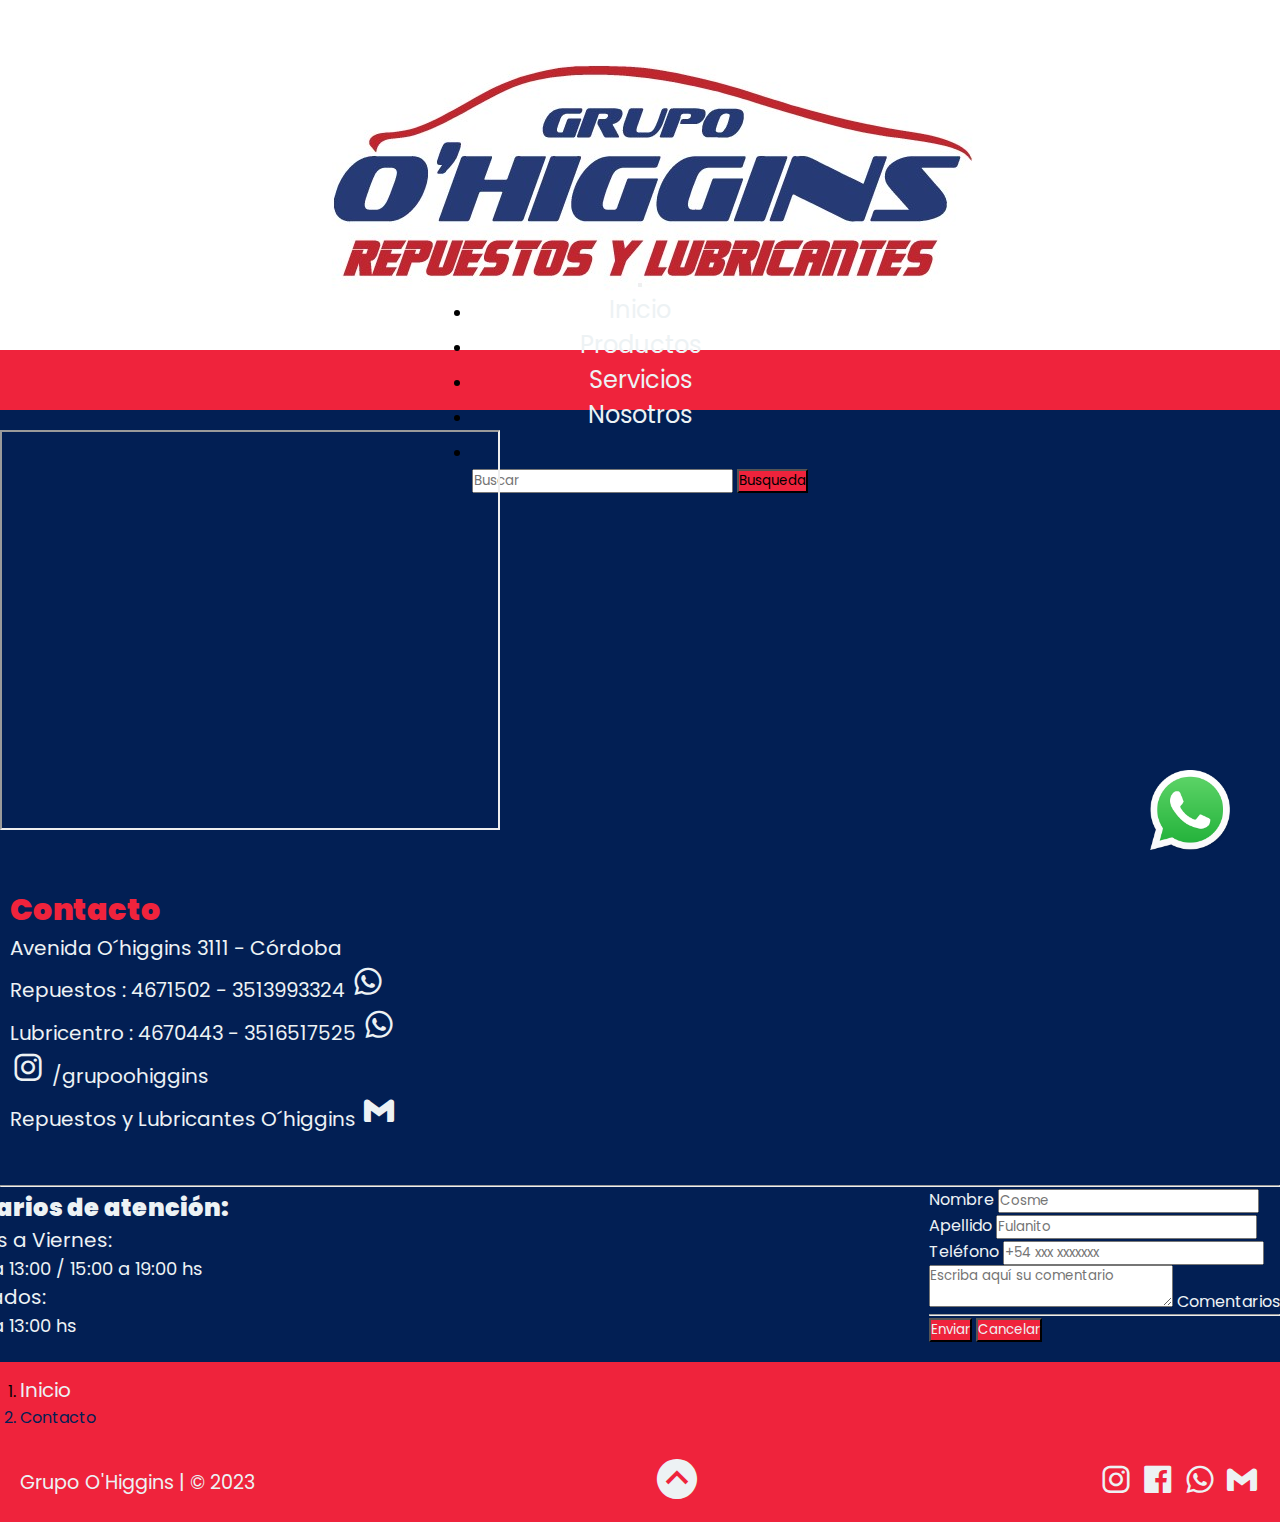
<file: page/contacto.html>
<!DOCTYPE html>
<html lang="es-ar">

<head>
    <meta charset="UTF-8">
    <meta name="viewport" content="width=device-width, initial-scale=1.0">
    <meta name="description"
        content="Grupo Ohiggins : Repuestos y Lubricantes. Contactenos por nuestras redes sociales o por whatsapp para solicitar presupuestos de repuestos y servicio de cambio de aceite y filtros">
    <meta name="keywords"
        content="repuestos, aceite, lubricantes, filtros, bujias, kit, distribución, correas, embrague, tensores, lámparas, escobillas, auto, moto, flota, taxi, remis, servicio, venta, cambio, refrigerante, instagram, facebook, whatsapp, contacto, presupuesto, pedir, llamar, precio">
    <link rel="stylesheet" href="https://cdnjs.cloudflare.com/ajax/libs/animate.css/4.1.1/animate.min.css" />
    <link href="https://cdn.jsdelivr.net/npm/bootstrap@5.3.1/dist/css/bootstrap.min.css" rel="stylesheet" integrity="sha384-4bw+/aepP/YC94hEpVNVgiZdgIC5+VKNBQNGCHeKRQN+PtmoHDEXuppvnDJzQIu9" crossorigin="anonymous">
    <link rel="stylesheet" href="../css/style.css">
    <link rel="preconnect" href="https://fonts.googleapis.com">
    <link rel="preconnect" href="https://fonts.gstatic.com" crossorigin>
    <link href="https://fonts.googleapis.com/css2?family=Poppins&display=swap" rel="stylesheet">
    <link href='https://unpkg.com/boxicons@2.1.4/css/boxicons.min.css' rel='stylesheet'>
    <link rel="shortcut icon" href="../img/logo-redondo.png">
    <title>Contacto</title>
</head>

<body class="contacto">
    <!-- Logotipo -->
    <header class="padre">
        <a href="../index.html">
            <img id="subir" class=" animate__animated animate__backInDown img-fluid mx-auto padre__logo"
                src="../img/logo-ohiggins-2023.jpg" alt="logotipo de la empresa">
        </a>
    </header>
    <main>
        <!-- navbar -->
        <nav class="navbar sticky-top navbar-expand-lg bg-nav grilla__boton">
            <div class="container-fluid grilla__boton--hamburguesa">
                <button class="navbar-toggler" type="button" data-bs-toggle="collapse"
                    data-bs-target="#navbarSupportedContent" aria-controls="navbarSupportedContent"
                    aria-expanded="false" aria-label="Toggle navigation">
                    <span class="navbar-toggler-icon"></span>
                </button>
                <div class="collapse navbar-collapse hamburguesa" id="navbarSupportedContent">
                    <ul class="navbar-nav me-auto mb-2 mb-lg-0 hamburguesa__lista">
                        <li class="nav-item">
                            <a class="nav-link" aria-current="page" href="../index.html">Inicio</a>
                        </li>
                        <li class="nav-item">
                            <a class="nav-link" href="../page/productos.html">Productos</a>
                        </li>
                        <li class="nav-item">
                            <a class="nav-link" href="../page/servicios.html">Servicios</a>
                        </li>
                        <li class="nav-item">
                            <a class="nav-link" href="../page/nosotros.html">Nosotros</a>
                        </li>
                        <li class="nav-item">
                            <a class="nav-link active" href="../page/contacto.html">Contacto</a>
                        </li>
                    </ul>
                    <form class="d-flex mb-2" action="" method="" role="search">
                        <input class="form-control me-2" type="search" placeholder="Buscar" aria-label="Search">
                        <button class="btn btn-outline-light" type="submit">Busqueda</button>
                    </form>
                </div>
            </div>
        </nav>
        <!--Mapa y texto de contacto -->
        <section class="container pt-3 paginacontacto">
            <section class="row paginacontacto__iframe">
                <div class="col-xs-12 col-sm-12 col-md-6 col-lg-5">
                    <iframe
                        src="https://www.google.com/maps/embed?pb=!1m14!1m8!1m3!1d13615.127720694123!2d-64.1683685!3d-31.4476699!3m2!1i1024!2i768!4f13.1!3m3!1m2!1s0x9432a2de58b3e3cb%3A0x1f62e0fb411d86ce!2sRepuestos%20O&#39;Higgins!5e0!3m2!1ses-419!2sar!4v1685919391750!5m2!1ses-419!2sar"
                        class="img-fluid paginacontacto__iframe--mapa" loading="lazy"
                        referrerpolicy="no-referrer-when-downgrade"></iframe>
                </div>
                <div class="col-xs-12 col-sm-12 col-md-6 col-lg-7 text-center paginacontacto__contacto">
                    <div class="row">
                        <h1 class="paginacontacto__contacto--h1"><strong>Contacto</strong></h1>
                    </div>
                    <div class="row">
                        <div class="col">
                            Avenida O´higgins 3111 - Córdoba
                        </div>
                    </div>
                    <div class="row">
                        <div class="col">
                            Repuestos : 4671502 - 3513993324
                            <a target="_blank" href="https://api.whatsapp.com/send?phone=3513993324">
                                <i class='bx bxl-whatsapp bx-md bx-tada-hover'></i>
                            </a>
                        </div>
                    </div>
                    <div class="row">
                        <div class="col">
                            Lubricentro : 4670443 - 3516517525
                            <a target="_blank" href="https://api.whatsapp.com/send?phone=3516517525">
                                <i class='bx bxl-whatsapp bx-md bx-tada-hover'></i>
                            </a>
                        </div>
                    </div>
                    <div class="row">
                        <div class="col">
                            <a target="_blank" href="https://www.instagram.com/grupoohiggins/"><i
                                    class='bx bxl-instagram bx-md bx-tada-hover'></i>
                            </a>
                            <span>/grupoohiggins</span>
                        </div>
                    </div>
                    <div class="row">
                        <div class="col">
                            Repuestos y Lubricantes O´higgins
                            <a class="enlace" href="mailto:lubricentroohiggins@hotmail.com">
                                <i class='bx bxl-gmail bx-md bx-tada-hover'></i>
                            </a>
                        </div>
                    </div>
                </div>
            </section>
        </section>
        <hr class="linea">
        <!-- Horarios de atencion y formulario -->
        <section class="container mt-4 d-flex flex-row justify-content-evenly align-items-center horario">
            <div class="horario__atencion">
                <h2><strong>Horarios de atención:</strong></h2>
                <h3 class="horario__atencion--h3">Lunes a Viernes:
                    <h4 class="horario__atencion--h4">8:30 a 13:00 / 15:00 a 19:00 hs
                    </h4>
                </h3>
                <h3 class="horario__atencion--h3">Sábados:
                    <h4 class="horario__atencion--h4"> 8:30 a 13:00 hs</h4>
                </h3>
            </div>
            <div>
                <div class="mb-3 formulario">
                    <label for="formGroupExampleInput" class="form-label formulario__etiqueta">Nombre</label>
                    <input type="text" class="form-control" id="formGroupExampleInput" placeholder="Cosme">
                </div>
                <div class="mb-3 formulario">
                    <label for="formGroupExampleInput2" class="form-label formulario__etiqueta">Apellido</label>
                    <input type="text" class="form-control" id="formGroupExampleInput2" placeholder="Fulanito">
                </div>
                <div class="mb-3 formulario">
                    <label for="formGroupExampleInput" class="form-label formulario__etiqueta">Teléfono</label>
                    <input type="text" class="form-control" id="formGroupExampleInput" placeholder="+54 xxx xxxxxxx">
                </div>
                <div>
                    <div class="form-floating comentarios">
                        <textarea class="form-control comentarios__area" placeholder="Escriba aquí su comentario"
                            id="floatingTextarea"></textarea>
                        <label class="comentarios-placeholder" for="floatingTextarea">Comentarios</label>
                    </div>
                    <hr>
                    <div class="d-grid gap-2 d-md-block boton">
                        <button class="btn btn-sm boton__enviar boton-enviar" type="submit">Enviar</button>
                        <button class="btn btn-sm boton__visible--cancelar boton-cancelar" type="reset">Cancelar</button>
                    </div>

                </div>
            </div>
        </section>
        <!-- Logo flotante de whatsapp -->
        <section>
            <div class="d-flex justify-content-end float">
                <a class="float__flex" target="_blank" href="https://api.whatsapp.com/send?phone=3516517525">
                    <img src="../img/whatsappfloat.png" class="bx-tada float__flex--icono">
                </a>
            </div>
        </section>
       
        </section>
        <!-- Pie de pagina -->
        <footer class="footer contacto__footer">
            <nav class="footer__migajas" style="--bs-breadcrumb-divider: '>';" aria-label="breadcrumb">
                <ol class="breadcrumb">
                    <li class="breadcrumb-item"><a href="../index.html">Inicio</a></li>
                    <li class="breadcrumb-item active" aria-current="page">Contacto</li>
                </ol>
            </nav>
            <div class="pie">
                <p class="pie__p1 fuente-3">Grupo O'Higgins | &copy; 2023</p>
                <a href="#subir" class="pie__subir">
                    <i class='bx bxs-chevron-up-circle bx-lg  bx-fade-up-hover'></i>
                </a>
                <div class="pie__enlaces">
                    <a target="_blank" href="https://www.instagram.com/grupoohiggins/" class="pie__enlaces--insta">
                        <i class='bx bxl-instagram bx-md bx-tada-hover'></i>
                    </a>
                    <a target="_blank" href="https://www.facebook.com/grupo.ohiggins.oficial/"
                        class="pie__enlaces--face">
                        <i class='bx bxl-facebook-square bx-md bx-tada-hover'></i>
                    </a>
                    <a target="_blank" href="https://api.whatsapp.com/send?phone=3516517525"
                        class="pie__enlaces--whatsapp">
                        <i class='bx bxl-whatsapp bx-md bx-tada-hover'></i>
                    </a>
                    <a target="_blank" href="mailto:lubricentroohiggins@hotmail.com" class="pie__enlaces--mail">
                        <i class='bx bxl-gmail bx-md bx-tada-hover'></i>
                    </a>
                </div>
            </div>
        </footer>
    </main>
    <script src="https://cdn.jsdelivr.net/npm/@popperjs/core@2.11.8/dist/umd/popper.min.js"
        integrity="sha384-I7E8VVD/ismYTF4hNIPjVp/Zjvgyol6VFvRkX/vR+Vc4jQkC+hVqc2pM8ODewa9r"
        crossorigin="anonymous"></script>
    <script src="https://cdn.jsdelivr.net/npm/bootstrap@5.3.1/dist/js/bootstrap.min.js"
        integrity="sha384-Rx+T1VzGupg4BHQYs2gCW9It+akI2MM/mndMCy36UVfodzcJcF0GGLxZIzObiEfa"
        crossorigin="anonymous"></script>
</body>

</html>
</file>
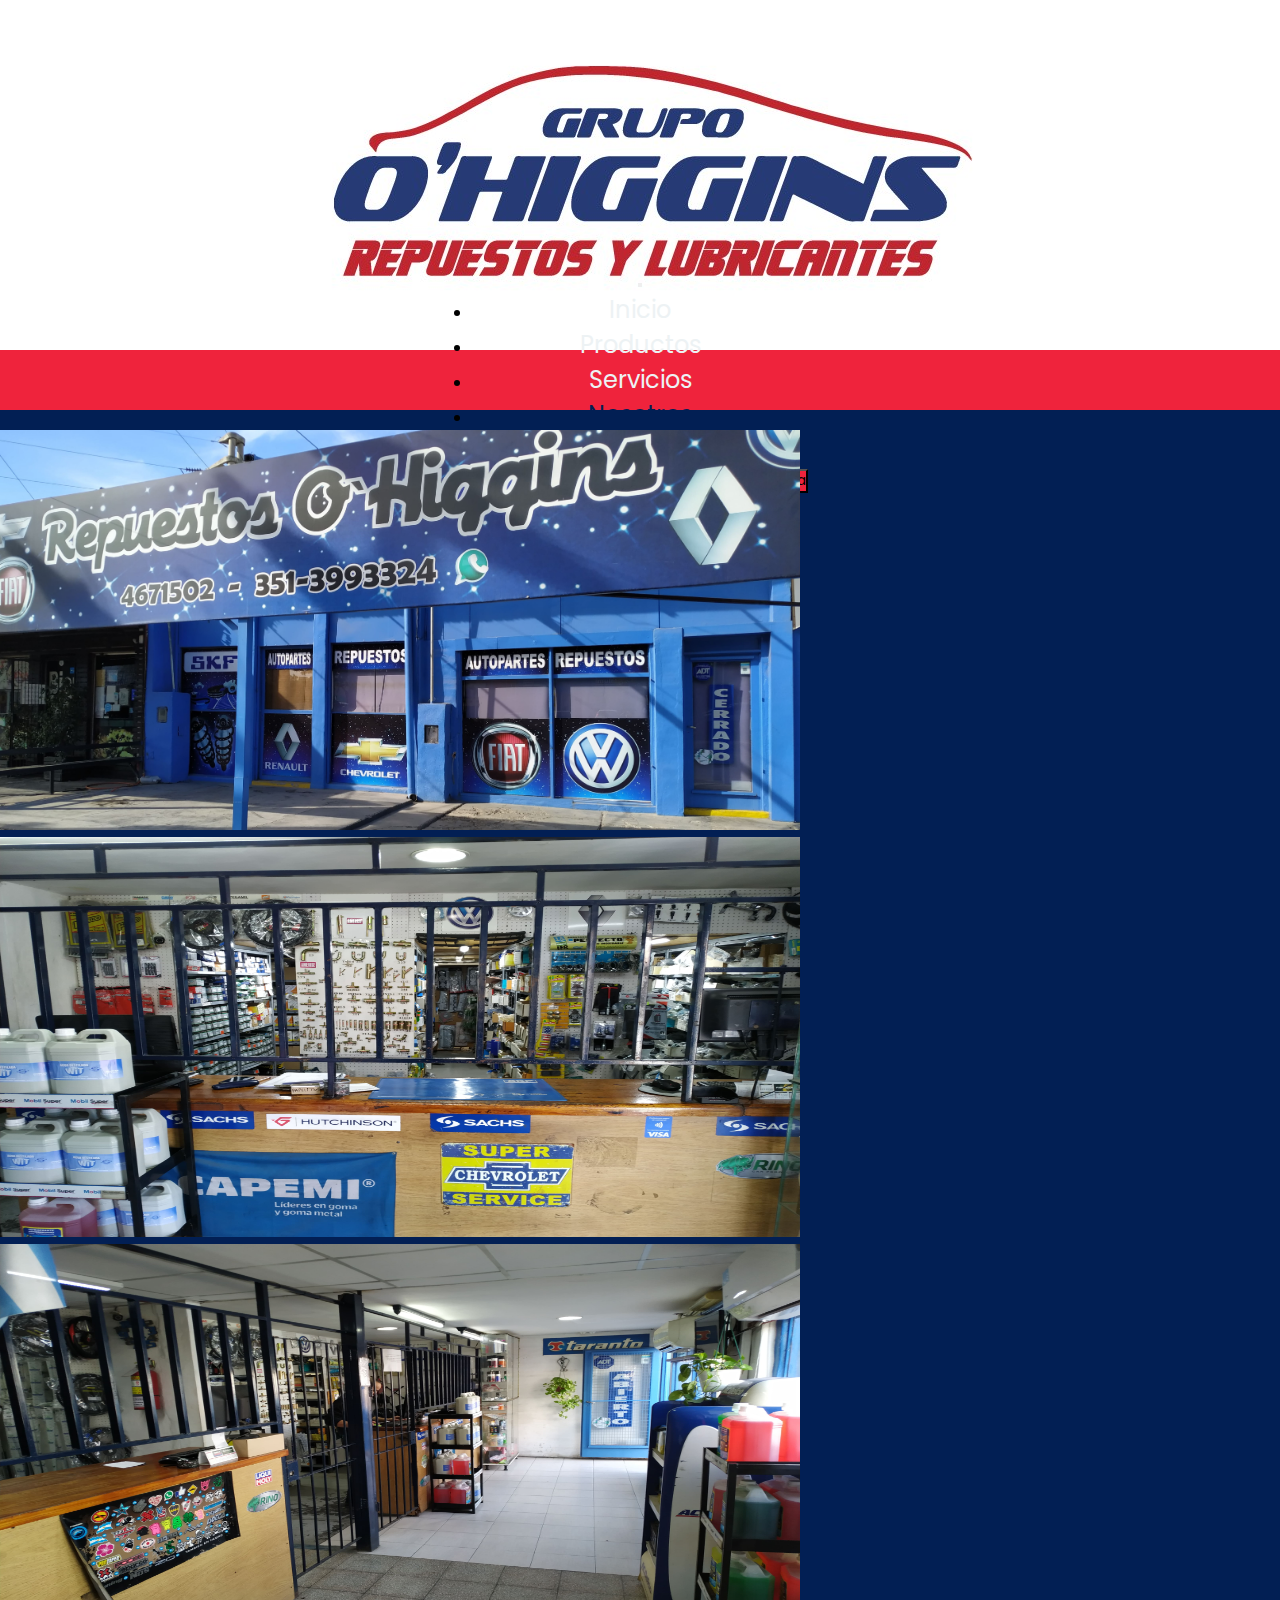
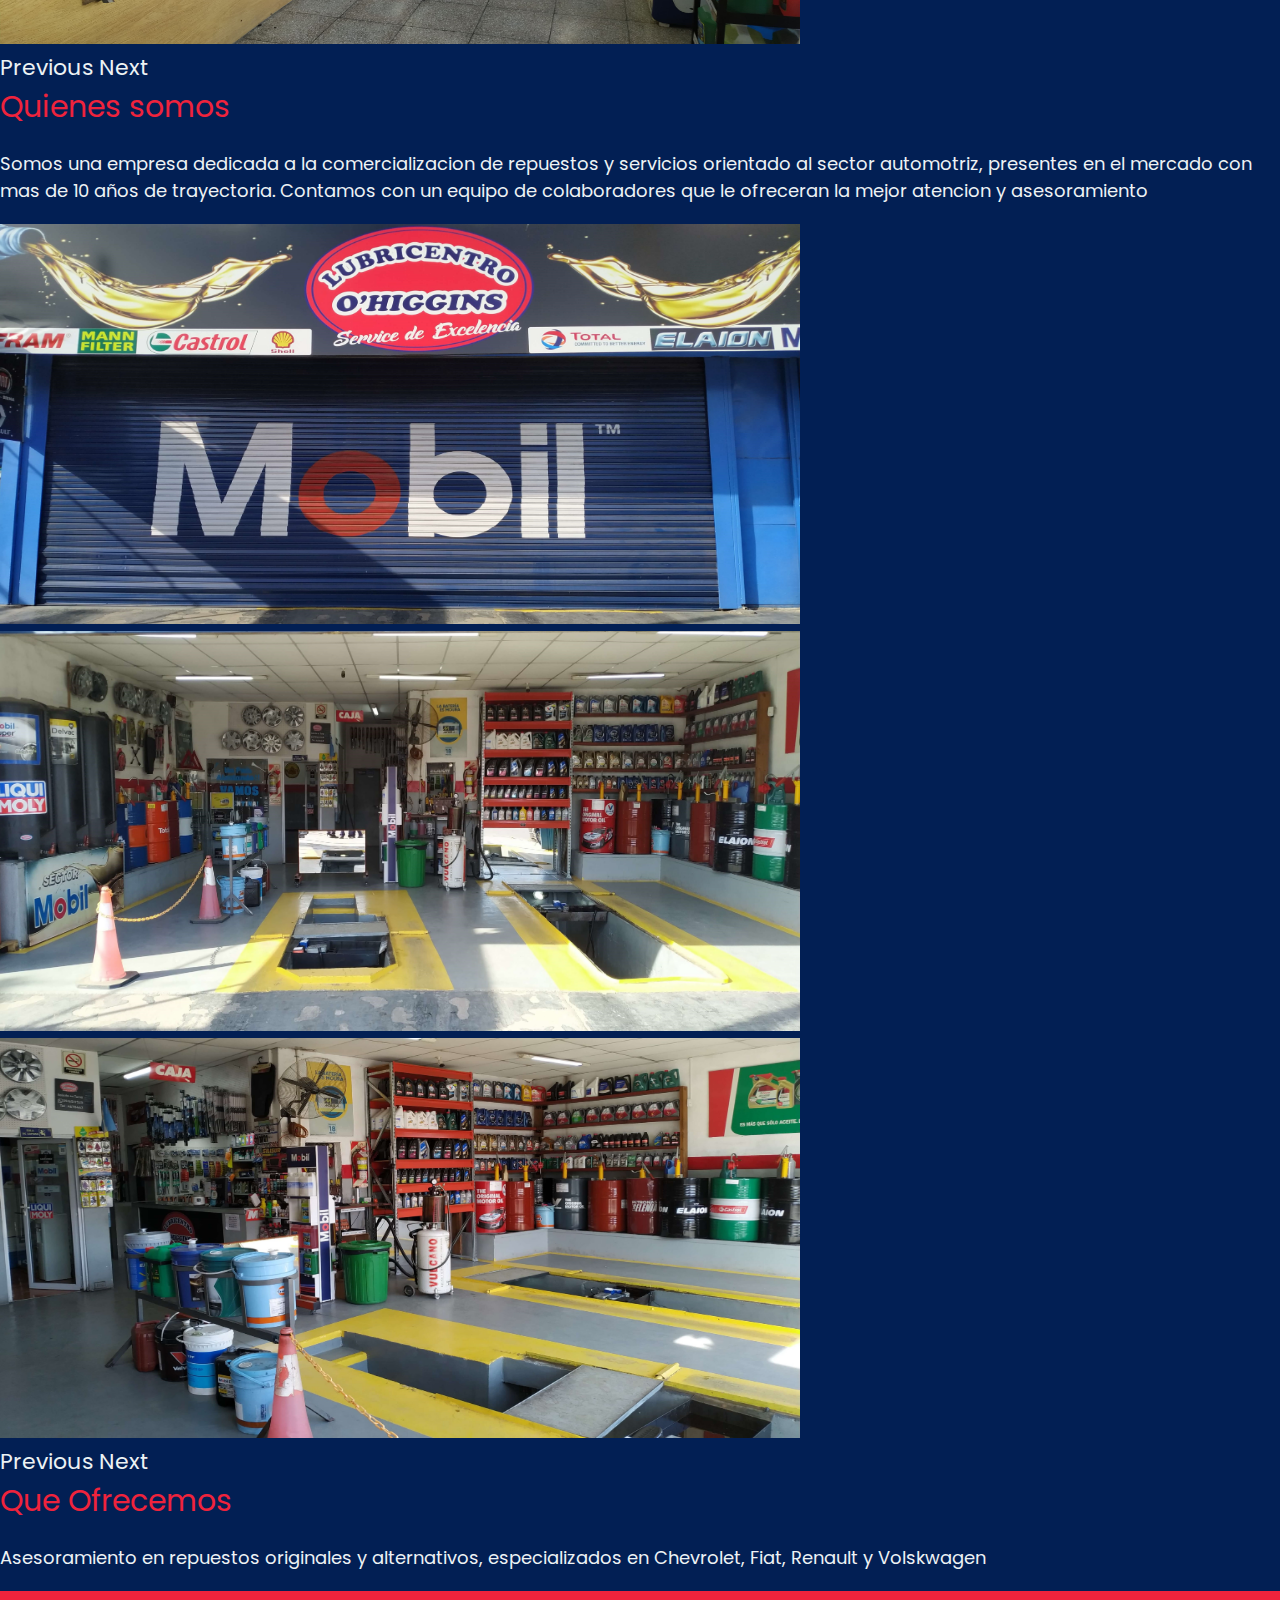
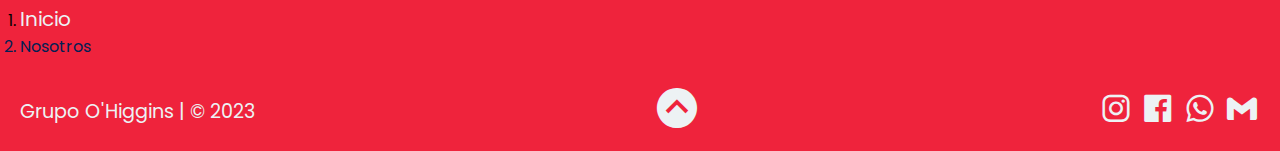
<file: page/nosotros.html>
<!DOCTYPE html>
<html lang="es-ar">

<head>
    <meta charset="UTF-8">
    <meta name="viewport" content="width=device-width, initial-scale=1.0">
    <meta name="description"
        content="Grupo Ohiggins : Repuestos y Lubricantes. Con 10 años de trayectoria en el mercado, le ofrecemos a nuestros clientes el mejor sevicio y trato al momento de visitarnos y adquirir los elementos de repuestos para su vehículo">
    <meta name="keywords"
        content="repuestos, aceite, lubricantes, filtros, bujias, kit, distribución, correas, embrague, tensores, lámparas, escobillas, auto, moto, flota, taxi, remis, servicio, venta, cambio, refrigerante, nosotros, quienes , somos, trayectoria, trato, cliente, contacto, asesoramiento">
    <link rel="stylesheet" href="https://cdnjs.cloudflare.com/ajax/libs/animate.css/4.1.1/animate.min.css" />
    <link href="https://cdn.jsdelivr.net/npm/bootstrap@5.3.1/dist/css/bootstrap.min.css" rel="stylesheet"
        integrity="sha384-4bw+/aepP/YC94hEpVNVgiZdgIC5+VKNBQNGCHeKRQN+PtmoHDEXuppvnDJzQIu9" crossorigin="anonymous">
    <link rel="stylesheet" href="../css/style.css">
    <link rel="preconnect" href="https://fonts.googleapis.com">
    <link rel="preconnect" href="https://fonts.gstatic.com" crossorigin>
    <link href="https://fonts.googleapis.com/css2?family=Poppins&display=swap" rel="stylesheet">
    <link href='https://unpkg.com/boxicons@2.1.4/css/boxicons.min.css' rel='stylesheet'>
    <link rel="shortcut icon" href="../img/logo-redondo.png">
    <title>Nosotros</title>
</head>

<body>
    <!-- Logotipo -->
    <header class="padre">
        <a href="../index.html">
            <img id="subir" class=" animate__animated animate__backInDown img-fluid mx-auto padre__logo"
                src="../img/logo-ohiggins-2023.jpg" alt="logotipo de la empresa">
        </a>
    </header>
    <main>
        <!-- Navbar -->
        <nav class="navbar sticky-top navbar-expand-lg bg-nav grilla__boton">
            <div class="container-fluid grilla__boton--hamburguesa">
                <button class="navbar-toggler" type="button" data-bs-toggle="collapse"
                    data-bs-target="#navbarSupportedContent" aria-controls="navbarSupportedContent"
                    aria-expanded="false" aria-label="Toggle navigation">
                    <span class="navbar-toggler-icon"></span>
                </button>
                <div class="collapse navbar-collapse hamburguesa" id="navbarSupportedContent">
                    <ul class="navbar-nav me-auto mb-2 mb-lg-0 hamburguesa__lista">
                        <li class="nav-item">
                            <a class="nav-link" aria-current="page" href="../index.html">Inicio</a>
                        </li>
                        <li class="nav-item active">
                            <a class="nav-link" href="../page/productos.html">Productos</a>
                        </li>
                        <li class="nav-item">
                            <a class="nav-link" href="../page/servicios.html">Servicios</a>
                        </li>
                        <li class="nav-item">
                            <a class="nav-link active" href="../page/nosotros.html">Nosotros</a>
                        </li>
                        <li class="nav-item">
                            <a class="nav-link" href="../page/contacto.html">Contacto</a>
                        </li>
                    </ul>
                    <form class="d-flex mb-2" action="" method="" role="search">
                        <input class="form-control me-2" type="search" placeholder="Buscar" aria-label="Search">
                        <button class="btn btn-outline-light" type="submit">Busqueda</button>
                    </form>
                </div>
            </div>
        </nav>
        <!-- Primer card con carousel incluido-->
        <section class="container mb-5 d-flex justify-content-center">
            <div class="card-custom mt-5">
                <div class="container text-center d-flex flex-row justify-content-center">
                    <div id="carouselWithIndicators1" class="carousel slide" data-bs-ride="carousel">
                        <div class="carousel-inner">
                            <div class="carousel-item active">
                                <img src="../img/edit/IMG_20230720_145659.jpg" class="d-block local"
                                    alt="foto del local de repuestos">
                            </div>
                            <div class="carousel-item">
                                <img src="../img/edit/1688943002920.jpg" class="d-block local"
                                    alt="foto del local de repuestos">
                            </div>
                            <div class="carousel-item">
                                <img src="../img/edit/1688943002869.jpg" class="d-block local"
                                    alt="foto del local de repuestos">
                            </div>
                        </div>
                        <a class="carousel-control-prev" href="#carouselWithIndicators1" role="button"
                            data-bs-slide="prev">
                            <span class="carousel-control-prev-icon" aria-hidden="true"></span>
                            <span class="visually-hidden">Previous</span>
                        </a>
                        <a class="carousel-control-next" href="#carouselWithIndicators1" role="button"
                            data-bs-slide="next">
                            <span class="carousel-control-next-icon" aria-hidden="true"></span>
                            <span class="visually-hidden">Next</span>
                        </a>
                    </div>
                </div>
                <div class="card-body text-center texto">
                    <h1 class="card-title texto__encabezado texto__encabezado--card mt-4">Quienes somos</h1>
                    <p class="card-text texto__lista texto__encabezado--parrafo">Somos una empresa dedicada a la
                        comercializacion de repuestos y
                        servicios orientado al sector
                        automotriz, presentes en el mercado con mas de 10 años de trayectoria. Contamos con un
                        equipo de
                        colaboradores que le ofreceran la mejor atencion y asesoramiento</p>
                </div>
            </div>
        </section>
        <!-- Segundo card con carousel incluido-->
        <section class="container mb-5 d-flex justify-content-center">
            <div class="card-custom">
                <div class="container text-center d-flex flex-row justify-content-center">
                    <div id="carouselWithIndicators2" class="carousel slide" data-bs-ride="carousel">
                        <div class="carousel-inner">
                            <div class="carousel-item active">
                                <img src="../img/edit/IMG_20230720_145647.jpg" class="d-block local1"
                                    alt="foto del local de lubricentro">
                            </div>
                            <div class="carousel-item">
                                <img src="../img/edit/IMG_20230720_150212.jpg" class="d-block local1"
                                    alt="foto del local de lubricentro">
                            </div>
                            <div class="carousel-item">
                                <img src="../img/edit/IMG_20230720_150239.jpg" class="d-block local1"
                                    alt="foto del local de lubricentro">
                            </div>
                        </div>
                        <a class="carousel-control-prev" href="#carouselWithIndicators2" role="button"
                            data-bs-slide="prev">
                            <span class="carousel-control-prev-icon" aria-hidden="true"></span>
                            <span class="visually-hidden">Previous</span>
                        </a>
                        <a class="carousel-control-next" href="#carouselWithIndicators2" role="button"
                            data-bs-slide="next">
                            <span class="carousel-control-next-icon" aria-hidden="true"></span>
                            <span class="visually-hidden">Next</span>
                        </a>
                    </div>
                </div>
                <div class="card-body text-center texto">
                    <h2 class="card-title texto__encabezado texto__encabezado--card mt-4">Que Ofrecemos</h2>
                    <p class="card-text card-text1 texto__lista texto__encabezado--parrafo card-text1">Asesoramiento en repuestos
                        originales y
                        alternativos, especializados en Chevrolet, Fiat, Renault y Volskwagen</p>
                </div>
            </div>
        </section>
        
        <!-- Pie de pagina -->
        <footer class="footer">
            <nav class="footer__migajas" style="--bs-breadcrumb-divider: '>';" aria-label="breadcrumb">
                <ol class="breadcrumb">
                    <li class="breadcrumb-item"><a href="../index.html">Inicio</a></li>
                    <li class="breadcrumb-item active" aria-current="page">Nosotros</li>
                </ol>
            </nav>
            <div class="pie">
                <p class="pie__p1 fuente-3">Grupo O'Higgins | &copy; 2023</p>
                <a href="#subir" class="pie__subir">
                    <i class='bx bxs-chevron-up-circle bx-lg  bx-fade-up-hover'></i>
                </a>
                <div class="pie__enlaces">
                    <a target="_blank" href="https://www.instagram.com/grupoohiggins/" class="pie__enlaces--insta">
                        <i class='bx bxl-instagram bx-md bx-tada-hover'></i>
                    </a>
                    <a target="_blank" href="https://www.facebook.com/grupo.ohiggins.oficial/"
                        class="pie__enlaces--face">
                        <i class='bx bxl-facebook-square bx-md bx-tada-hover'></i>
                    </a>
                    <a target="_blank" href="https://api.whatsapp.com/send?phone=3516517525"
                        class="pie__enlaces--whatsapp">
                        <i class='bx bxl-whatsapp bx-md bx-tada-hover'></i>
                    </a>
                    <a target="_blank" href="mailto:lubricentroohiggins@hotmail.com" class="pie__enlaces--mail">
                        <i class='bx bxl-gmail bx-md bx-tada-hover'></i>
                    </a>
                </div>
            </div>
        </footer>
    </main>
    <script src="https://cdn.jsdelivr.net/npm/@popperjs/core@2.11.8/dist/umd/popper.min.js"
        integrity="sha384-I7E8VVD/ismYTF4hNIPjVp/Zjvgyol6VFvRkX/vR+Vc4jQkC+hVqc2pM8ODewa9r"
        crossorigin="anonymous"></script>
    <script src="https://cdn.jsdelivr.net/npm/bootstrap@5.3.1/dist/js/bootstrap.min.js"
        integrity="sha384-Rx+T1VzGupg4BHQYs2gCW9It+akI2MM/mndMCy36UVfodzcJcF0GGLxZIzObiEfa"
        crossorigin="anonymous"></script>
</body>

</html>
</file>
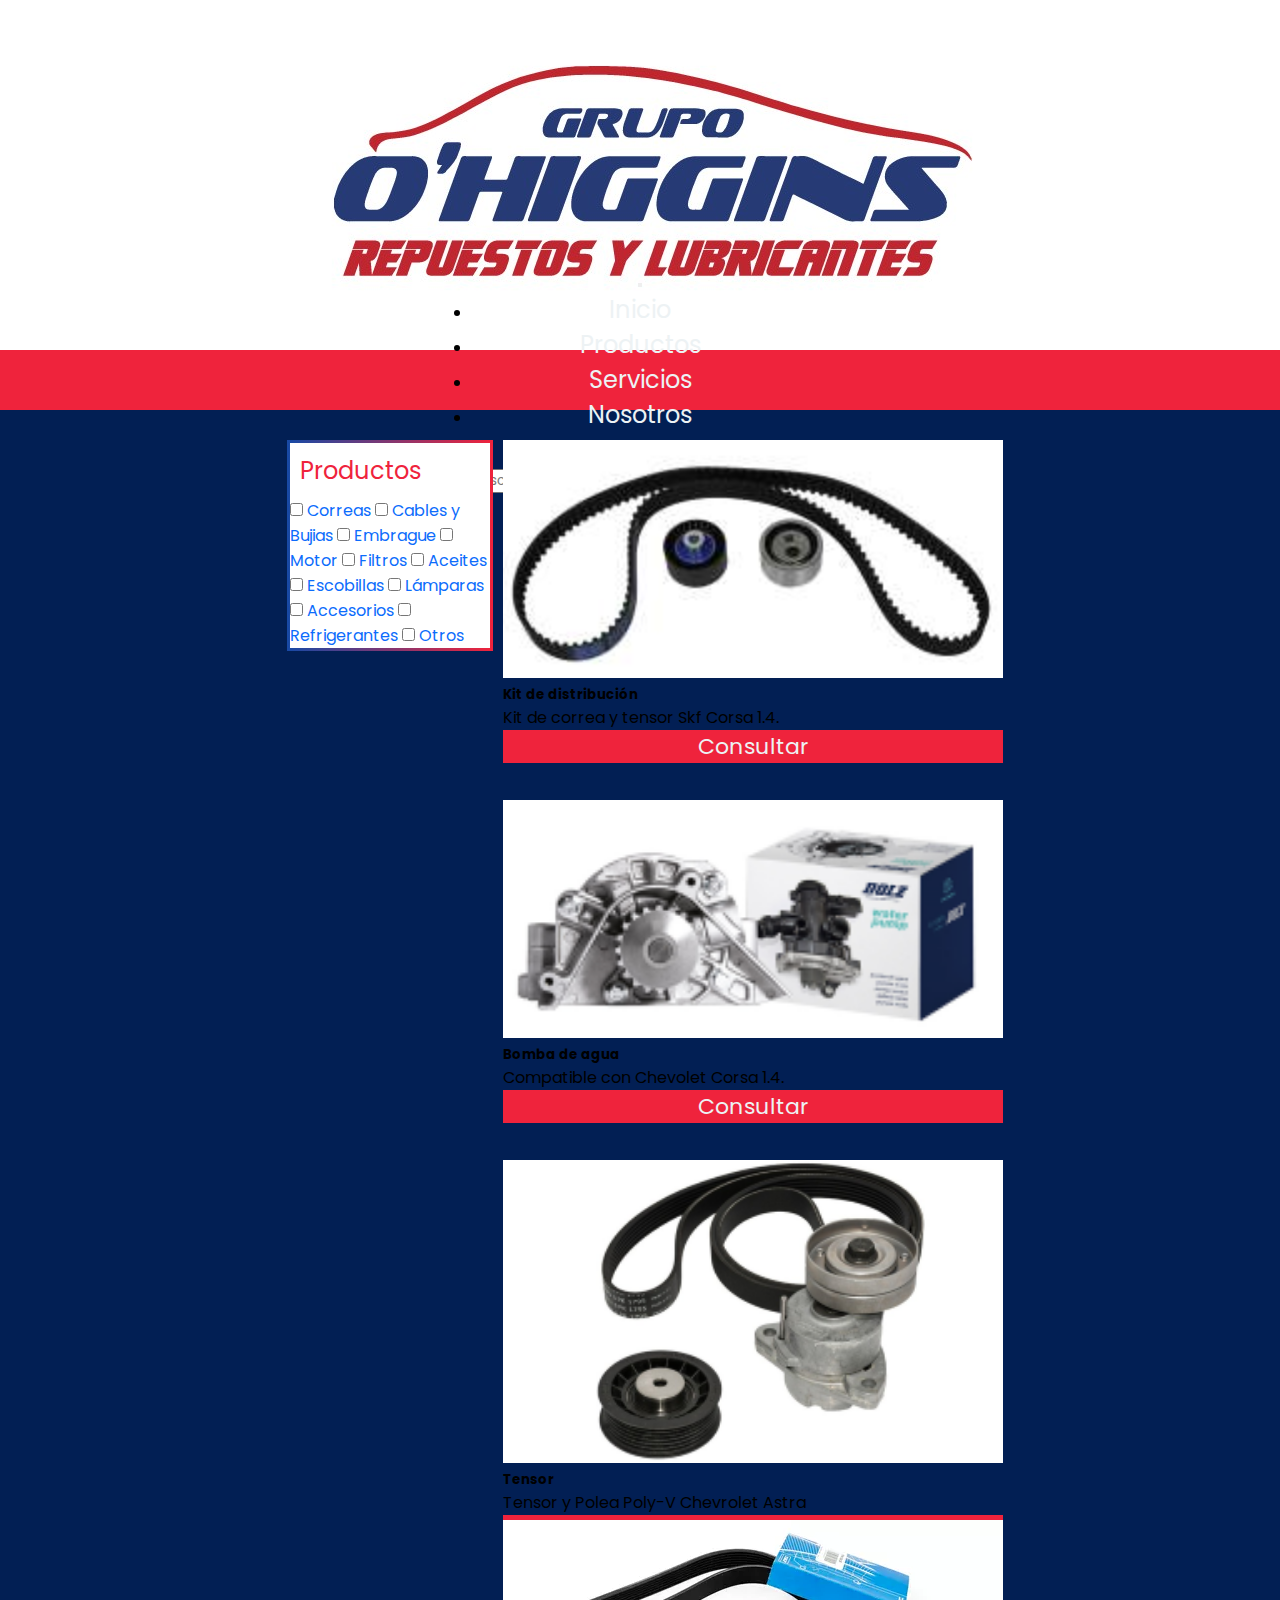
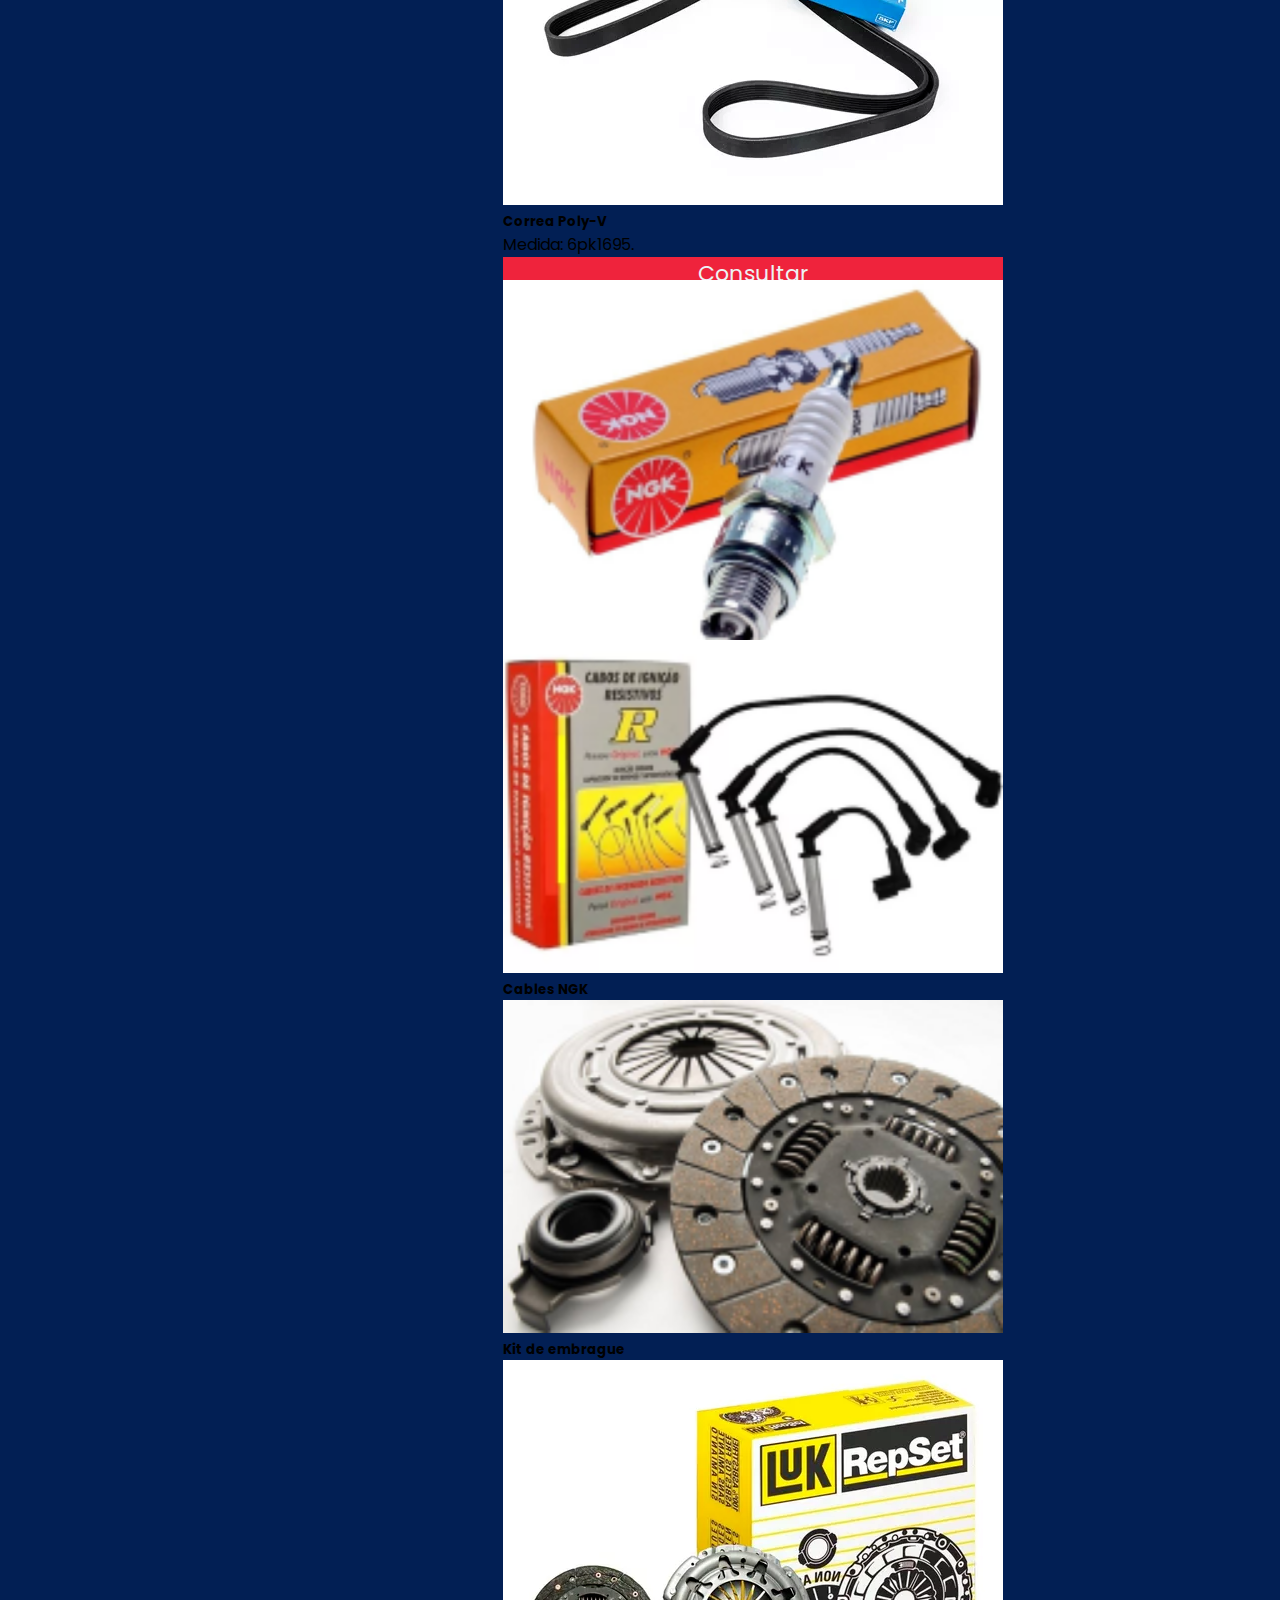
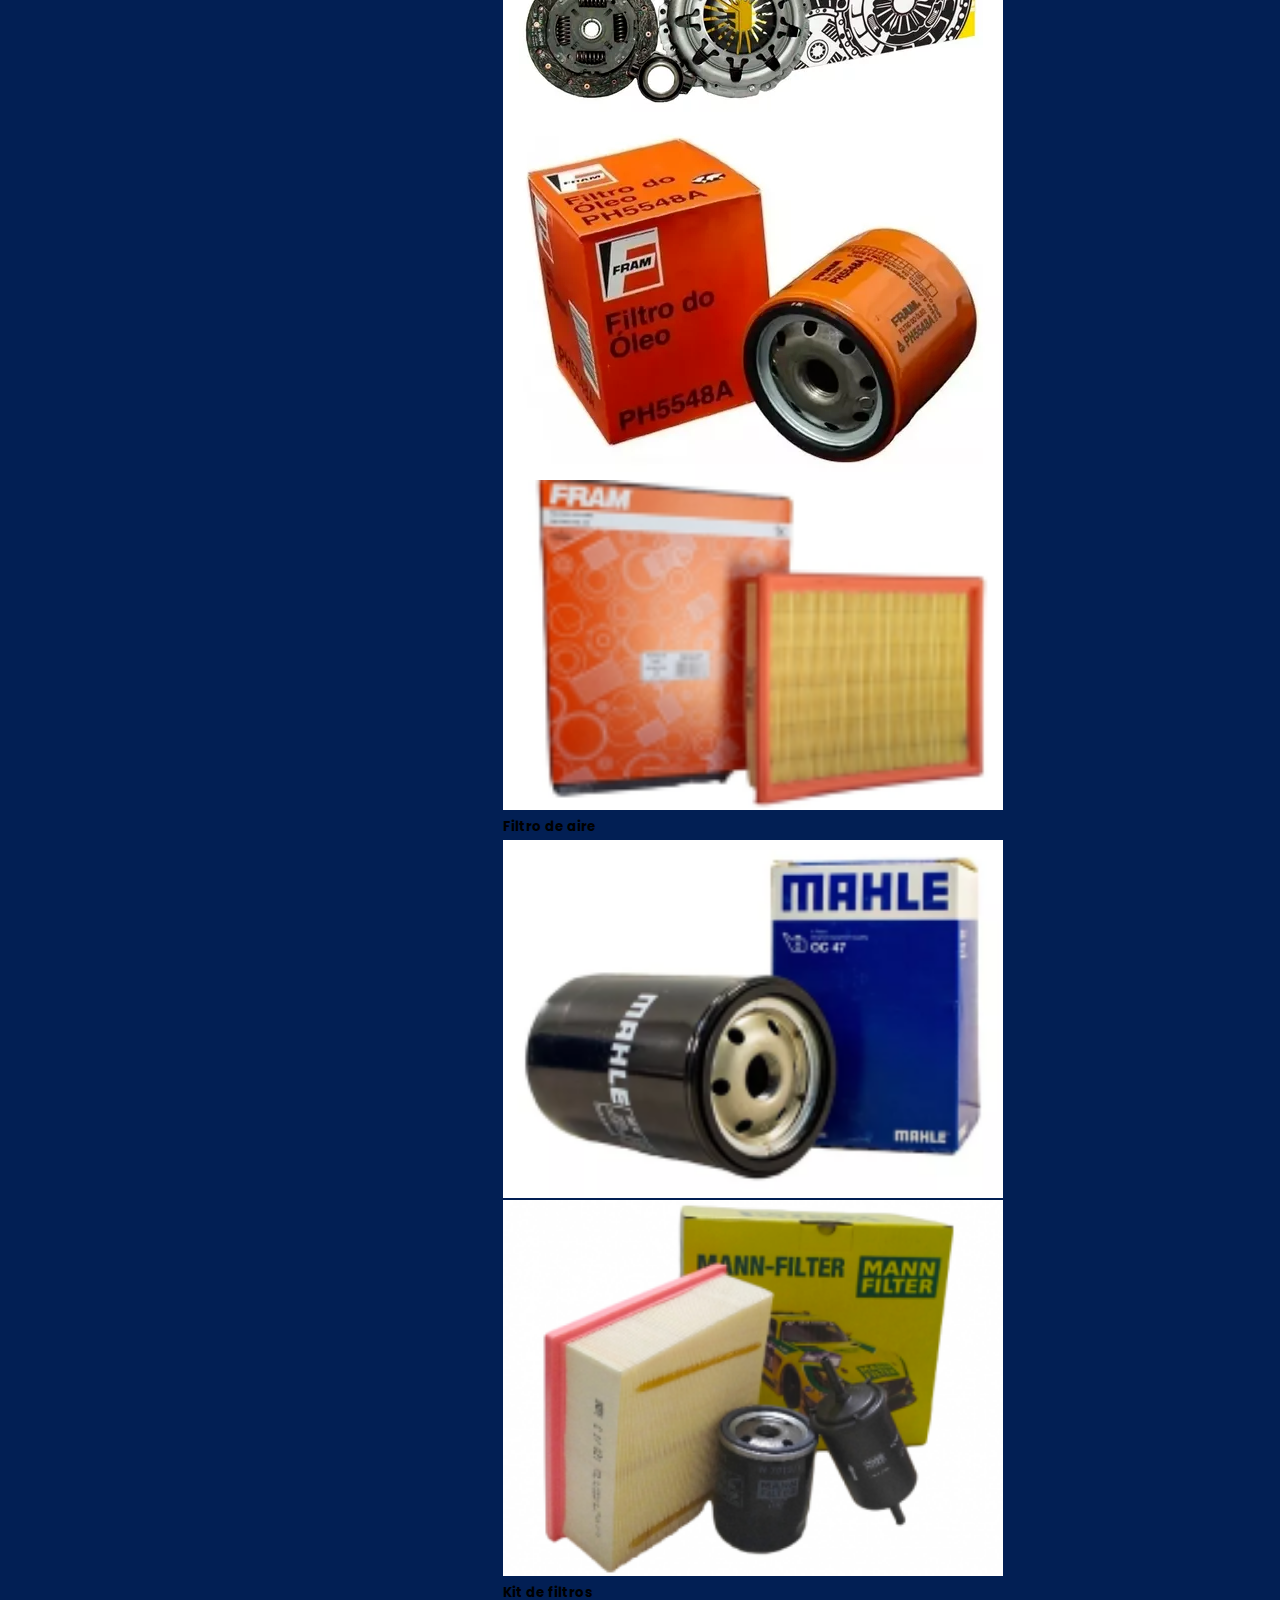
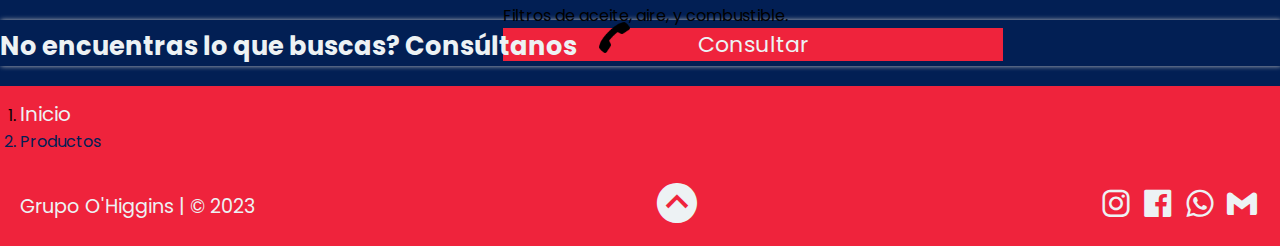
<file: page/productos.html>
<!DOCTYPE html>
<html lang="en">

<meta charset="UTF-8">
<meta name="viewport" content="width=device-width, initial-scale=1.0">
<meta name="description"
    content="Grupo Ohiggins : Repuestos y Lubricantes. Consulta por nuestro amplio stock en repuestos y lubricantes para su vehículo.">
<meta name="keywords"
    content="repuestos, aceite, lubricantes, filtros, bujias, kit, distribución, correas, embrague, tensores, lámparas, escobillas, auto, moto, flota, taxi, remis, servicio, venta, cambio, refrigerante, Instagram, Facebook, Whatsapp, contacto, presupuesto, pedir, llamar, precio">
<link rel="stylesheet" href="https://cdnjs.cloudflare.com/ajax/libs/animate.css/4.1.1/animate.min.css" />
<link href="https://cdn.jsdelivr.net/npm/bootstrap@5.3.1/dist/css/bootstrap.min.css" rel="stylesheet"
    integrity="sha384-4bw+/aepP/YC94hEpVNVgiZdgIC5+VKNBQNGCHeKRQN+PtmoHDEXuppvnDJzQIu9" crossorigin="anonymous">
<link rel="stylesheet" href="../css/style.css">
<link rel="preconnect" href="https://fonts.googleapis.com">
<link rel="preconnect" href="https://fonts.gstatic.com" crossorigin>
<link href="https://fonts.googleapis.com/css2?family=Poppins&display=swap" rel="stylesheet">
<link href='https://unpkg.com/boxicons@2.1.4/css/boxicons.min.css' rel='stylesheet'>
<link rel="shortcut icon" href="../img/logo-redondo.png">
<title>Productos</title>
</head>

<body>
    <!-- Logotipo -->
    <header class="padre">
        <a href="../index.html">
            <img id="subir" class=" animate__animated animate__backInDown img-fluid mx-auto padre__logo"
                src="../img/logo-ohiggins-2023.jpg" alt="logotipo de la empresa">
        </a>
    </header>
    <main>
        <!-- Navbar -->
    <nav class="navbar sticky-top navbar-expand-lg bg-nav grilla__boton">
        <div class="container-fluid grilla__boton--hamburguesa">
            <button class="navbar-toggler" type="button" data-bs-toggle="collapse"
                data-bs-target="#navbarSupportedContent" aria-controls="navbarSupportedContent" aria-expanded="false"
                aria-label="Toggle navigation">
                <span class="navbar-toggler-icon"></span>
            </button>
            <div class="collapse navbar-collapse hamburguesa" id="navbarSupportedContent">
                <ul class="navbar-nav me-auto mb-2 mb-lg-0 hamburguesa__lista">
                    <li class="nav-item">
                        <a class="nav-link" aria-current="page" href="../index.html">Inicio</a>
                    </li>
                    <li class="nav-item">
                        <a class="nav-link productos__nav" href="../page/productos.html">Productos</a>
                    </li>
                    <li class="nav-item dropdown">
                        <a class="nav-link dropdown-toggle" href="../page/productos.html" role="button"
                            data-bs-toggle="dropdown" aria-expanded="false">
                            Productos
                        </a>
                        <ul class="dropdown-menu">
                            <li><a class="dropdown-item" href="#">Correas</a></li>
                            <li><a class="dropdown-item" href="#">Encendido</a></li>
                            <li><a class="dropdown-item" href="#">Embrague</a></li>
                            <li><a class="dropdown-item" href="#">Motor</a></li>
                            <li><a class="dropdown-item" href="#">Filtros</a></li>
                            <li><a class="dropdown-item" href="#">Aceites</a></li>
                            <li><a class="dropdown-item" href="#">Escobillas</a></li>
                            <li><a class="dropdown-item" href="#">Lámparas</a></li>
                            <li><a class="dropdown-item" href="#">Accesorios</a></li>
                            <li><a class="dropdown-item" href="#">Refrigerantes</a></li>
                            <li><a class="dropdown-item" href="#">Otros</a></li>
                        </ul>
                    </li>
                    <li class="nav-item">
                        <a class="nav-link" href="../page/servicios.html">Servicios</a>
                    </li>
                    <li class="nav-item">
                        <a class="nav-link" href="../page/nosotros.html">Nosotros</a>
                    </li>
                    <li class="nav-item">
                        <a class="nav-link" href="../page/contacto.html">Contacto</a>
                    </li>
                </ul>
                <form class="d-flex mb-2" action="" method="" role="search">
                    <input class="form-control me-2" type="search" placeholder="Buscar" aria-label="Search">
                    <button class="btn btn-outline-light" type="submit">Busqueda</button>
                </form>
            </div>
        </div>
    </nav>
        <!-- Lista de productos -->
        <section class="container mx-auto mt-5 row productos-flex">
            <div class="col-lg-3 col-md-4 col-sm-12">
                <div class="tabla">
                    <div class="collapse-horizontal collapse show tabla__items" id="collapseWidthExample">
                        <div class="list-group">
                            <label class="list-group-item list-group-productos">
                                <h2 class="tabla__titulo ">
                                    Productos
                                </h2>
                            </label>
                            <label class="list-group-item">
                                <input class="form-check-input me-1" type="checkbox">
                                Correas
                            </label>
                            <label class="list-group-item">
                                <input class="form-check-input me-1" type="checkbox">
                                Cables y Bujias
                            </label>
                            <label class="list-group-item">
                                <input class="form-check-input me-1" type="checkbox">
                                Embrague
                            </label>
                            <label class="list-group-item">
                                <input class="form-check-input me-1" type="checkbox">
                                Motor
                            </label>
                            <label class="list-group-item">
                                <input class="form-check-input me-1" type="checkbox">
                                Filtros
                            </label>
                            <label class="list-group-item">
                                <input class="form-check-input me-1" type="checkbox">
                                Aceites
                            </label>
                            <label class="list-group-item">
                                <input class="form-check-input me-1" type="checkbox">
                                Escobillas
                            </label>
                            <label class="list-group-item">
                                <input class="form-check-input me-1" type="checkbox">
                                Lámparas
                            </label>
                            <label class="list-group-item">
                                <input class="form-check-input me-1" type="checkbox">
                                Accesorios
                            </label>
                            <label class="list-group-item">
                                <input class="form-check-input me-1" type="checkbox">
                                Refrigerantes
                            </label>
                            <label class="list-group-item">
                                <input class="form-check-input me-1" type="checkbox">
                                Otros
                            </label>

                        </div>
                    </div>
                </div>
            </div>
            <!-- Cards con imagenes y texto -->
            <div class="col-lg-9 col-md-8">
                <div class="row">
                    <div class="col-lg-3 col-sm-6 col-xs-12 mb-3">
                        <div class="card tarjeta">
                                <img src="../img/edit/Repuestos/Correa y tensor.png" class="card-img-top"
                                    alt="Kit de distribución">
                            <div class="card-body">
                                <h5 class="card-title mb-4">Kit de distribución</h5>
                                <p class="card-text">Kit de correa y tensor Skf Corsa 1.4.</p>
                                <a href="#" class="btn boton-productos">Consultar</a>
                            </div>
                        </div>
                    </div>
                    <div class="col-lg-3 col-sm-6 col-xs-12">
                        <div class="card tarjeta">
                            <img src="../img/edit/Repuestos/dolz.png" class="card-img-top" alt="Bomba de agua">
                            <div class="card-body">
                                <h5 class="card-title mb-4">Bomba de agua</h5>
                                <p class="card-text">Compatible con Chevolet Corsa 1.4.</p>
                                <a href="#" class="btn boton-productos">Consultar</a>
                            </div>
                        </div>
                    </div>
                    <div class="col-lg-3 col-sm-6 col-xs-12">
                        <div class="card tarjeta">
                            <img src="../img/edit/Repuestos/polea2.png" class="card-img-top img-fluid" alt="Polea">
                            <div class="card-body">
                                <h5 class="card-title mb-4">Tensor</h5>
                                <p class="card-text">Tensor y Polea Poly-V Chevrolet Astra</p>
                                <a href="#" class="btn boton-productos">Consultar</a>
                            </div>
                        </div>
                    </div>
                    <div class="col-lg-3 col-sm-6 col-xs-12">
                        <div class="card tarjeta">
                            <img src="../img/edit/Repuestos/correa.png" class="card-img-top img-fluid"
                                alt="Correa Poly-V">
                            <div class="card-body polea">
                                <h5 class="card-title mb-4">Correa Poly-V</h5>
                                <p class="card-text mt-3 mb-4">Medida: 6pk1695.</p>
                                <a href="#" class="btn boton-productos">Consultar</a>
                            </div>
                        </div>
                    </div>
                </div>
                <div class="row">
                    <div class="col-lg-3 col-sm-6 col-xs-12 mb-3">
                        <div class="card tarjeta">
                            <img src="../img/edit/Repuestos/ngk.png" class="card-img-top" alt="Bujías">
                            <div class="card-body">
                                <h5 class="card-title">Bujías NGK</h5>
                                <p class="card-text">Compatible: Chevrolet 8v, apto gnc.</p>
                                <a href="#" class="btn boton-productos">Consultar</a>
                            </div>
                        </div>
                    </div>
                    <div class="col-lg-3 col-sm-6 col-xs-12">
                        <div class="card tarjeta">
                            <img src="../img/edit/Repuestos/cables1.png" class="card-img-top img-fluid"
                                alt="Cables de bujías">
                            <div class="card-body">
                                <h5 class="card-title">Cables NGK</h5>
                                <p class="card-text">Ideal p/gnc,  Corsa 1.4/1.6.</p>
                                <a href="#" class="btn boton-productos">Consultar</a>
                            </div>
                        </div>
                    </div>
                    <div class="col-lg-3 col-sm-6 col-xs-12">
                        <div class="card tarjeta">
                            <img src="../img/edit/Repuestos/kit embrague.png" class="card-img-top img-fluid"
                                alt="Kit de embrague">
                            <div class="card-body">
                                <h5 class="card-title">Kit de embrague</h5>
                                <p class="card-text">Disco, placa y crapodina Skf.</p>
                                <a href="#" class="btn boton-productos">Consultar</a>
                            </div>
                        </div>
                    </div>
                    <div class="col-lg-3 col-sm-6 col-xs-12">
                        <div class="card tarjeta">
                            <img src="../img/edit/Repuestos/embrague-luk.png" class="card-img-top img-fluid"
                                alt="Kit de embrague">
                            <div class="card-body">
                                <h5 class="card-title">Kit de embrague</h5>
                                <p class="card-text">Disco, placa y crapodina Luk.</p>
                                <a href="#" class="btn boton-productos">Consultar</a>
                            </div>
                        </div>
                    </div>
                </div>
                <div class="row">
                    <div class="col-lg-3 col-sm-6 mb-3 col-xs-12 mb-3">
                        <div class="card tarjeta">
                            <img src="../img/edit/Repuestos/ph5548a.png" class="card-img-top img-fluid"
                                alt="Filtro de aceite">
                            <div class="card-body">
                                <h5 class="card-title mb-2">Filtro de aceite</h5>
                                <p class="card-text">Motor Msi VW Gol, Suran, Up.</p>
                                <a href="#" class="btn boton-productos">Consultar</a>
                            </div>
                        </div>
                    </div>
                    <div class="col-lg-3 col-sm-6 col-xs-12">
                        <div class="card tarjeta">
                            <img src="../img/edit/Repuestos/ca5627.png" class="card-img-top img-fluid"
                                alt="Filtro de aire">
                            <div class="card-body">
                                <h5 class="card-title">Filtro de aire</h5>
                                <p class="card-text">Fiat Siena / Palio 1.4 fire.</p>
                                <a href="#" class="btn boton-productos">Consultar</a>
                            </div>
                        </div>
                    </div>
                    <div class="col-lg-3 col-sm-6 col-xs-12">
                        <div class="card tarjeta">
                            <img src="../img/edit/Repuestos/oc47.png" class="card-img-top img-fluid"
                                alt="Filtro de aceite mahle">
                            <div class="card-body">
                                <h5 class="card-title">Filtro de aceite</h5>
                                <p class="card-text">Vw Gol power 1.6, Ford Ka 1.6.</p>
                                <a hre 1.6f="#" class="btn boton-productos">Consultar</a>
                            </div>
                        </div>
                    </div>
                    <div class="col-lg-3 col-sm-6 col-xs-12">
                        <div class="card tarjeta">
                            <img src="../img/edit/Repuestos/kit-mann.png" class="card-img-top img-fluid"
                                alt="Kit de filtros">
                            <div class="card-body">
                                <h5 class="card-title">Kit de filtros</h5>
                                <p class="card-text">Filtros de aceite, aire, y combustible.</p>
                                <a href="#" class="btn boton-productos">Consultar</a>
                            </div>
                        </div>
                    </div>
                </div>

            </div>
        </section>
        <!-- Encabezado con icono de llamada -->
        <section class="row mx-auto d-flex text-center justify-content-end tabla1 mb-4">
            <div class="col-lg-9 tabla1__h1">
                <h1 class="fuente-4">No encuentras lo que buscas? Consúltanos
                    <a href="tel:+543514670443">
                        <img class="icon" src="../img/telefono.png" alt="Llamar">
                    </a>
                </h1>
            </div>
        </section>
    </main>
    <!-- Pie de pagina -->
    <footer class="footer">
        <nav class="footer__migajas" style="--bs-breadcrumb-divider: '>';" aria-label="breadcrumb">
            <ol class="breadcrumb">
                <li class="breadcrumb-item"><a href="../index.html">Inicio</a></li>
                <li class="breadcrumb-item active" aria-current="page">Productos</li>
            </ol>
        </nav>
        <div class="pie">
            <p class="pie__p1 fuente-3">Grupo O'Higgins | &copy; 2023</p>
            <a href="#subir" class="pie__subir">
                <i class='bx bxs-chevron-up-circle bx-lg  bx-fade-up-hover'></i>
            </a>
            <div class="pie__enlaces">
                <a target="_blank" href="https://www.instagram.com/grupoohiggins/" class="pie__enlaces--insta">
                    <i class='bx bxl-instagram bx-md bx-tada-hover'></i>
                </a>
                <a target="_blank" href="https://www.facebook.com/grupo.ohiggins.oficial/" class="pie__enlaces--face">
                    <i class='bx bxl-facebook-square bx-md bx-tada-hover'></i>
                </a>
                <a target="_blank" href="https://api.whatsapp.com/send?phone=3516517525" class="pie__enlaces--whatsapp">
                    <i class='bx bxl-whatsapp bx-md bx-tada-hover'></i>
                </a>
                <a target="_blank" href="mailto:lubricentroohiggins@hotmail.com" class="pie__enlaces--mail">
                    <i class='bx bxl-gmail bx-md bx-tada-hover'></i>
                </a>
            </div>
        </div>
    </footer>
    <script src="https://cdn.jsdelivr.net/npm/@popperjs/core@2.11.8/dist/umd/popper.min.js"
        integrity="sha384-I7E8VVD/ismYTF4hNIPjVp/Zjvgyol6VFvRkX/vR+Vc4jQkC+hVqc2pM8ODewa9r"
        crossorigin="anonymous"></script>
    <script src="https://cdn.jsdelivr.net/npm/bootstrap@5.3.1/dist/js/bootstrap.min.js"
        integrity="sha384-Rx+T1VzGupg4BHQYs2gCW9It+akI2MM/mndMCy36UVfodzcJcF0GGLxZIzObiEfa"
        crossorigin="anonymous"></script>

</body>

</html>
</file>
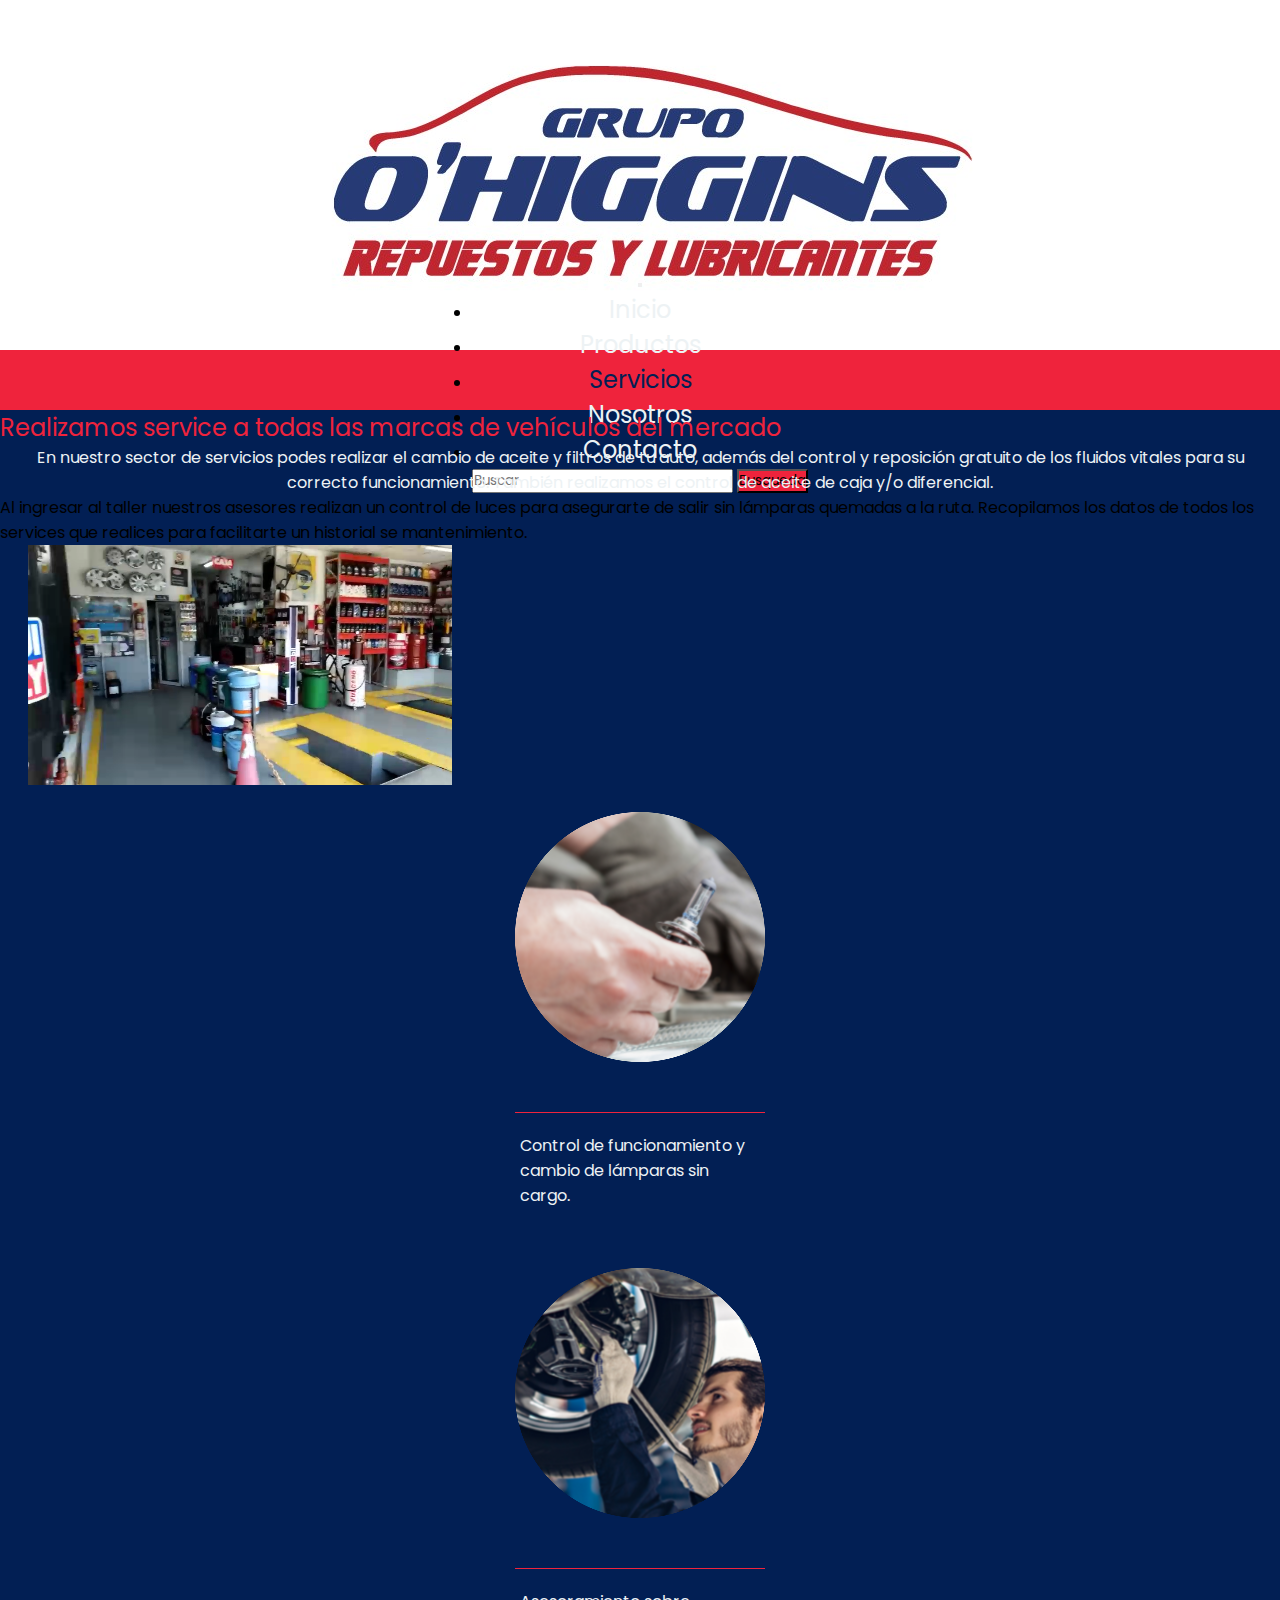
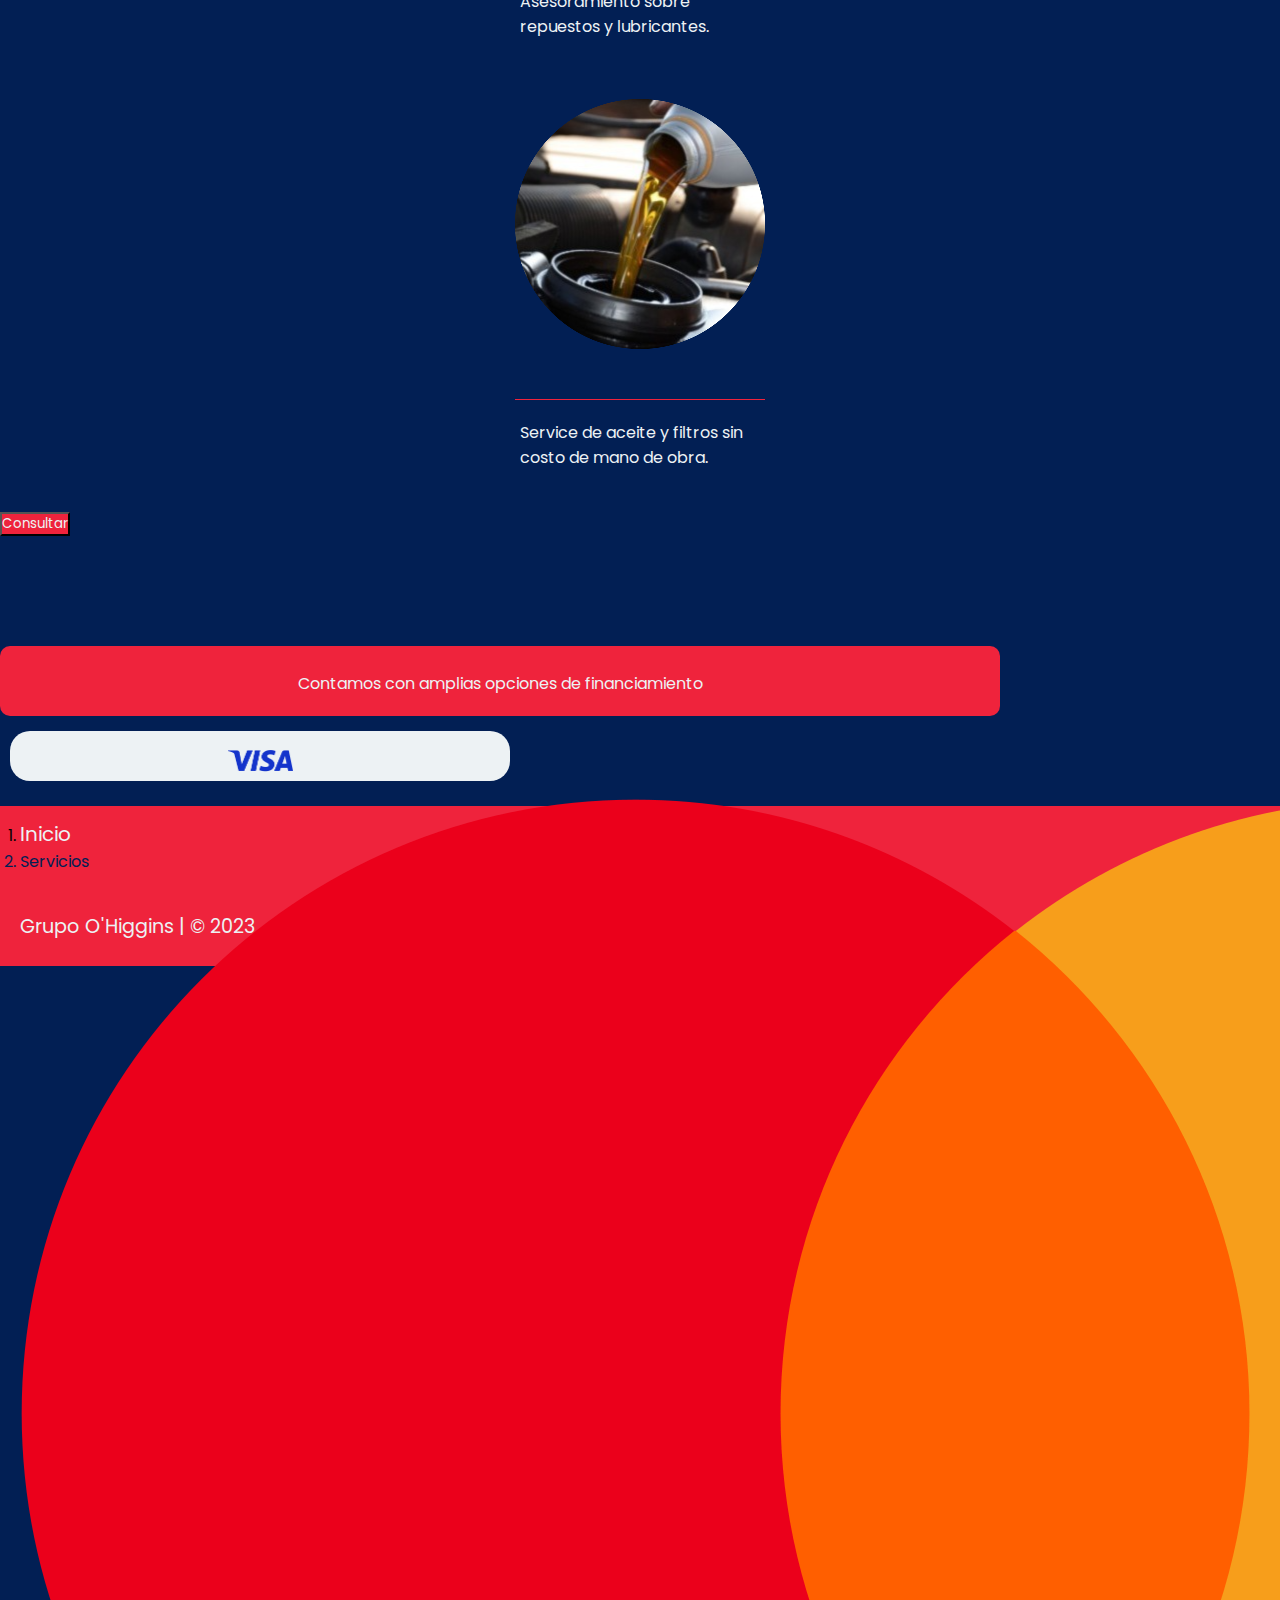
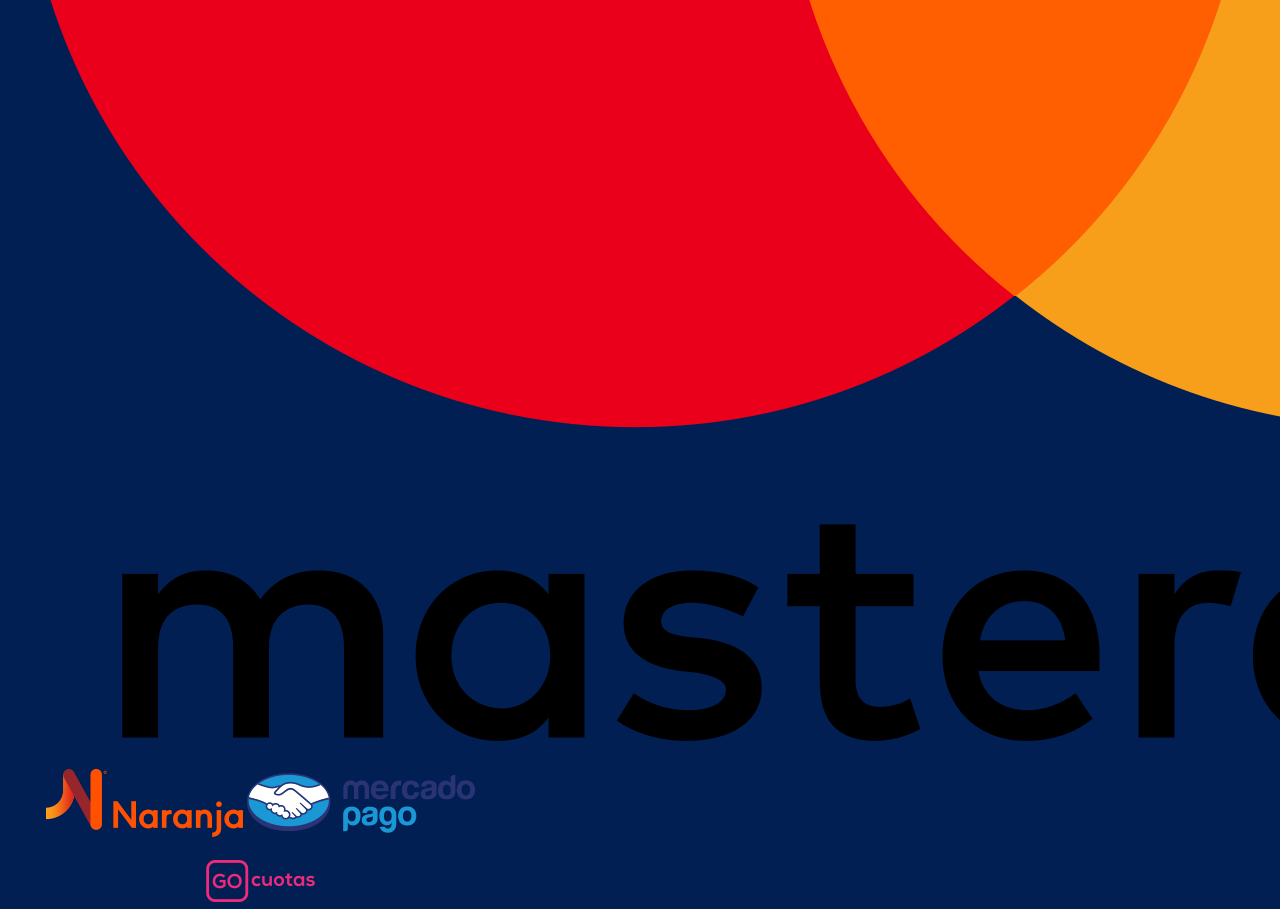
<file: page/servicios.html>
<!DOCTYPE html>
<html lang="es-ar">

<head>
    <meta charset="UTF-8">
    <meta name="viewport" content="width=device-width, initial-scale=1.0">
    <meta name="description"
        content="Grupo Ohiggins : Repuestos y Lubricantes. Además de brindar los mejores precios y asesoramiento, ofrecemos nuestro servicio de cambio de aceite y filtros, control de fluidos, control y recambio de luces quemadas">
    <meta name="keywords"
        content="repuestos, aceite, lubricantes, filtros, bujías, kit, distribución, correas, embrague, tensores, lámparas, escobillas, auto, moto, flota, taxi, remis, servicio, venta, cambio, refrigerante, Instagram, Facebook, WhatsApp, contacto, presupuesto, pedir, llamar, precio, luces, cambio, ayuda">
    <link rel="stylesheet" href="https://cdnjs.cloudflare.com/ajax/libs/animate.css/4.1.1/animate.min.css" />
    <link href="https://cdn.jsdelivr.net/npm/bootstrap@5.3.1/dist/css/bootstrap.min.css" rel="stylesheet"
        integrity="sha384-4bw+/aepP/YC94hEpVNVgiZdgIC5+VKNBQNGCHeKRQN+PtmoHDEXuppvnDJzQIu9" crossorigin="anonymous">
    <link rel="stylesheet" href="../css/style.css">
    <link rel="preconnect" href="https://fonts.googleapis.com">
    <link rel="preconnect" href="https://fonts.gstatic.com" crossorigin>
    <link href="https://fonts.googleapis.com/css2?family=Poppins&display=swap" rel="stylesheet">
    <link href='https://unpkg.com/boxicons@2.1.4/css/boxicons.min.css' rel='stylesheet'>
    <link rel="shortcut icon" href="../img/logo-redondo.png">
    <title>Servicios</title>
</head>

<body>
    <!-- Logotipo -->
    <header class="padre">
        <a href="../index.html">
            <img id="subir" class=" animate__animated animate__backInDown img-fluid mx-auto padre__logo"
                src="../img/logo-ohiggins-2023.jpg" alt="logotipo de la empresa">
        </a>
    </header>
    <main>
        <!-- Navbar -->
        <nav class="navbar sticky-top navbar-expand-lg bg-nav grilla__boton">
            <div class="container-fluid grilla__boton--hamburguesa">
                <button class="navbar-toggler" type="button" data-bs-toggle="collapse"
                    data-bs-target="#navbarSupportedContent" aria-controls="navbarSupportedContent"
                    aria-expanded="false" aria-label="Toggle navigation">
                    <span class="navbar-toggler-icon"></span>
                </button>
                <div class="collapse navbar-collapse hamburguesa" id="navbarSupportedContent">
                    <ul class="navbar-nav me-auto mb-2 mb-lg-0 hamburguesa__lista">
                        <li class="nav-item">
                            <a class="nav-link" aria-current="page" href="../index.html">Inicio</a>
                        </li>
                        <li class="nav-item">
                            <a class="nav-link" href="../page/productos.html">Productos</a>
                        </li>
                        <li class="nav-item">
                            <a class="nav-link active" href="../page/servicios.html">Servicios</a>
                        </li>
                        <li class="nav-item">
                            <a class="nav-link" href="../page/nosotros.html">Nosotros</a>
                        </li>
                        <li class="nav-item">
                            <a class="nav-link" href="../page/contacto.html">Contacto</a>
                        </li>
                    </ul>
                    <form class="d-flex mb-2" action="" method="" role="search">
                        <input class="form-control me-2" type="search" placeholder="Buscar" aria-label="Search">
                        <button class="btn btn-outline-light" type="submit">Busqueda</button>
                    </form>
                </div>
            </div>
        </nav>
        <section class="container text-center mt-5">
            <div class="row mt-3">
                <div class="col-lg-2 col-md-1 col-sm-0"></div>
                <div class="col-lg-8 col-md-10 col-sm-12 mb-5 servicios__animacion">
                    <h1 class="titulo">Realizamos service a todas las marcas de vehículos del mercado</h1>
                    <p class="parrafo">En nuestro sector de servicios podes realizar el cambio de aceite y filtros
                        de tu auto, además del control y reposición gratuito de los fluidos vitales para su correcto
                        funcionamiento. También realizamos el control de aceite de caja y/o diferencial.</p>
                </div>
                <div class="col-lg-2 col-md-1 col-sm-0"></div>
            </div>
            <div class="row mt-3">
                <div class="col-xl-4 col-lg-5 col-md-12 order-2 d-flex align-items-center">
                    <p class="parrafo parrafo-borde">Al ingresar al taller nuestros asesores realizan un control de luces para
                        asegurarte de salir sin lámparas quemadas a la ruta. Recopilamos los datos de todos los services
                        que realices para facilitarte un historial se mantenimiento.</p>
                </div>
                <div class="col-xl-7 col-lg-7 col-md-12 order-1 mb-2">
                    <video src="../video/video.gift.mp4" loop autoplay muted> </video>
                </div>

            </div>
        </section>
        <section class="container servicios mt-5">
            <div class="row m-0">
                <div class="col-lg-4 col-md-4 col-sm-12 mt-2 mb-2">
                    <div class="text-center card-propia">
                        <img class="img-fluid img-servicios" src="../img/edit/lampara2-redonda.png"
                            alt="cambio de lámparas">
                        <p class="card-propia__parrafo">Control de funcionamiento y cambio de lámparas sin
                            cargo.</p>
                    </div>
                </div>
                <div class="col-lg-4 col-md-4 col-sm-12 mt-2 mb-2">
                    <div class="text-center card-propia">
                        <img class="img-fluid img-servicios" src="../img/edit/repara-1.png" alt="Control desde fosa">
                        <p class="card-propia__parrafo">Asesoramiento sobre repuestos y lubricantes.</p>
                    </div>
                </div>
                <div class="col-lg-4 col-md-4 col-sm-12 mt-2 mb-2">
                    <div class="text-center card-propia">
                        <img class="img-fluid img-servicios img-servicios--aceite" src="../img/edit/cambio-aceite-2.png"
                            alt="Agregando aceite al motor">
                        <p class="card-propia__parrafo">Service de aceite y filtros sin costo de mano de obra.
                        </p>
                    </div>
                </div>
            </div>
        </section>
         <!-- Boton de consultas -->
         <div class="d-flex justify-content-center">
            <button class="btn btn-extend btn-danger btn-xl boton__enviar boton__enviar--consultar boton-custom"
                type="submit">Consultar</button>
        </div>
        <section class="container d-flex flex-row flex-wrap justify-content-center financiacion">
            <!-- Medios de pago -->
            <div class="financiacion__titulo">
                <p class="financiacion__titulo--parrafo">Contamos con amplias opciones de financiamiento</p>
            </div>
            <div class="d-flex align-self-start financiacion__pagos justify-content-between">
                <img src="../img/iconos/visa-mp.png" class="financiacion__pagos--visa icon" alt="Visa">
                <img src="../img/iconos/mastercard.png" class="financiacion__pagos--mastercard icon" alt="Mastercard">
                <img src="../img/iconos/naranjax.png" class="financiacion__pagos--naranja icon" alt="Naranja">
                <img src="../img/iconos/mercadopago.png" class="financiacion__pagos--mercadopago icon"
                    alt="mercadopago">
                <img src="../img/iconos/gocuotas.png" class="financiacion__pagos--gocuotas icon" alt="goucuotas">
            </div>
        </section>










        <!-- Pie de pagina -->
        <footer class="footer servicios__footer">
            <nav class="footer__migajas" style="--bs-breadcrumb-divider: '>';" aria-label="breadcrumb">
                <ol class="breadcrumb">
                    <li class="breadcrumb-item"><a href="../index.html">Inicio</a></li>
                    <li class="breadcrumb-item active" aria-current="page">Servicios</li>
                </ol>
            </nav>
            <div class="pie">
                <p class="pie__p1 fuente-3">Grupo O'Higgins | &copy; 2023</p>
                <a href="#subir" class="pie__subir">
                    <i class='bx bxs-chevron-up-circle bx-lg  bx-fade-up-hover'></i>
                </a>
                <div class="pie__enlaces">
                    <a target="_blank" href="https://www.instagram.com/grupoohiggins/" class="pie__enlaces--insta">
                        <i class='bx bxl-instagram bx-md bx-tada-hover'></i>
                    </a>
                    <a target="_blank" href="https://www.facebook.com/grupo.ohiggins.oficial/"
                        class="pie__enlaces--face">
                        <i class='bx bxl-facebook-square bx-md bx-tada-hover'></i>
                    </a>
                    <a target="_blank" href="https://api.whatsapp.com/send?phone=3516517525"
                        class="pie__enlaces--whatsapp">
                        <i class='bx bxl-whatsapp bx-md bx-tada-hover'></i>
                    </a>
                    <a target="_blank" href="mailto:lubricentroohiggins@hotmail.com" class="pie__enlaces--mail">
                        <i class='bx bxl-gmail bx-md bx-tada-hover'></i>
                    </a>
                </div>
            </div>
        </footer>
    </main>
    <script src="https://cdn.jsdelivr.net/npm/@popperjs/core@2.11.8/dist/umd/popper.min.js"
        integrity="sha384-I7E8VVD/ismYTF4hNIPjVp/Zjvgyol6VFvRkX/vR+Vc4jQkC+hVqc2pM8ODewa9r"
        crossorigin="anonymous"></script>
    <script src="https://cdn.jsdelivr.net/npm/bootstrap@5.3.1/dist/js/bootstrap.min.js"
        integrity="sha384-Rx+T1VzGupg4BHQYs2gCW9It+akI2MM/mndMCy36UVfodzcJcF0GGLxZIzObiEfa"
        crossorigin="anonymous"></script>
</body>

</html>
</file>
<file: css/style.css>
@charset "UTF-8";
/* reset */
* {
  box-sizing: border-box;
  padding: 0;
  margin: 0;
  font-family: "poppins";
}

@font-face {
  font-family: "poppins";
  src: url(../fonts/Montserrat-Regular.ttf);
}
header.padre {
  height: 350px;
  width: 100%;
  display: flex;
  flex-direction: column;
  background: #ffffff;
  flex-wrap: wrap;
  align-items: center;
  justify-content: center;
  padding-top: 10px;
}

a {
  font-size: 22px;
  text-align: center;
  text-decoration: none;
  color: #edf2f4;
}

/*Variables*/
nav.navbar {
  background: #ef233c;
  display: flex;
  flex-direction: row;
  justify-content: center;
  align-items: center;
  text-align: center;
  height: 60px;
  padding: 8px 0px;
}
nav.navbar .nav-link.active {
  color: #021f54;
}
nav.navbar li {
  padding: 0px 5px;
}
nav.navbar li .nav-link {
  color: #edf2f4;
  font-weight: bold;
  font: normal 24px "poppins", sans-serif;
}
nav.navbar .navbar-nav .nav-link:hover {
  color: #021f54;
  text-decoration: underline;
}

main.grid {
  display: grid;
  grid-template-columns: repeat(3, 1fr);
  grid-template-rows: 60px 100px repeat(2, 500px) auto 150px;
  row-gap: 10px;
  column-gap: 5px;
  grid-template-areas: "navbar navbar navbar" "cabecera cabecera cabecera" "section1 imagen1 imagen1" "imagen2 imagen2 section2" "section3 section3 section3" "pie pie pie";
}
main.grid .cabecera {
  text-align: center;
  margin-top: 10px;
  padding: 20px;
  grid-area: cabecera;
}
main.grid .navbar {
  grid-area: navbar;
}
main.grid .section1 {
  grid-area: section1;
}
main.grid .section2 {
  grid-area: section2;
}
main.grid .footer {
  grid-area: pie;
}
main.grid .imagen1 {
  grid-area: imagen1;
}
main.grid .imagen2 {
  grid-area: imagen2;
}
main.grid .section3 {
  grid-area: section3;
}

/*Variables*/
footer .footer {
  background-color: #ef233c;
  height: 150px;
  margin-top: 150px;
}
footer .footer .pie {
  height: 80px;
  padding: 20px;
}
footer .footer .footer__migajas {
  height: 80px;
  display: flex;
  flex-direction: row;
  justify-content: flex-start;
  align-items: center;
  padding: 10px 20px;
}
footer .footer .footer__migajas .breadcrumb-item a {
  font: normal 20px "poppins", sans-serif;
}
footer .footer .footer__migajas .breadcrumb-item a:hover {
  color: #021f54;
}
footer .footer .footer__migajas .breadcrumb-item.active {
  color: #021f54;
}
footer .pie {
  background-color: #ef233c;
  display: flex;
  flex-direction: row;
  justify-content: space-between;
  align-items: center;
  text-align: center;
}
footer .pie .pie__p1 {
  padding: 5px 0px;
  color: #edf2f4;
}
footer .pie .pie__subir:hover {
  color: #edf2f4;
}
footer .pie .pie__subir:hover:active {
  color: #021f54;
}
footer .pie .pie__enlaces--insta:hover {
  color: #3d0158;
}
footer .pie .pie__enlaces--face:hover {
  color: #143a8d;
}
footer .pie .pie__enlaces--whatsapp:hover {
  color: #1b6811;
}
footer .pie .pie__enlaces--mail:hover {
  color: red;
}

/*Variables*/
:root {
  --animate-duration: 1.1s;
}

body {
  width: 100%;
  height: 100vh;
}

.card {
  height: 400px;
}

/*Extend*/
.btn, .boton-cancelar, .boton-productos1, .boton-productos, .boton-enviar, .boton-custom {
  background-color: #ef233c;
}
.btn:hover, .boton-cancelar:hover, .boton-productos1:hover, .boton-productos:hover, .boton-enviar:hover, .boton-custom:hover {
  background-color: #edf2f4;
}

.boton-custom {
  color: #edf2f4;
  font-style: bold;
}
.boton-custom:hover {
  background-color: #fa4257;
  border: 1px solid #edf2f4;
  font-weight: 600;
}

.boton-enviar {
  color: #edf2f4;
  font-style: bold;
}
.boton-enviar:hover {
  background-color: #0275d8;
  color: #edf2f4;
  border: 1px solid #edf2f4;
}

.boton-productos {
  background-color: #ef233c;
}
.boton-productos:active {
  background-color: #ef233c !important;
}
.boton-productos:hover {
  background-color: #ef233c;
  color: #edf2f4;
  border: 1px solid #edf2f4;
}

.boton-productos1 {
  background-color: #ef233c;
}
.boton-productos1:hover {
  background-color: #0c6cfc;
  color: #edf2f4;
  border: 1px solid #edf2f4;
}

.boton-cancelar {
  color: #edf2f4;
  font-style: bold;
}
.boton-cancelar:hover {
  background-color: #bebebe;
  color: #ef233c;
  font-style: bold;
}

/*Index*/
section.cabecera {
  width: 100%;
  height: 100px;
  display: flex;
  flex-flow: row wrap;
  justify-content: center;
  align-items: center;
  align-items: center;
}
section.cabecera .cabecera__titular {
  color: #ef233c;
  font-weight: 500;
  padding: 5px;
}
section.cabecera .cabecera__subtitulo {
  color: #edf2f4;
  margin-bottom: 10px;
}

section.section1 {
  display: flex;
  flex-direction: row;
  justify-content: center;
  align-items: center;
}
section.section1 .section1__text {
  width: 300px;
  height: 200px;
  text-align: center;
  padding: 25px 5px;
  color: #edf2f4;
  border-style: solid;
  border-width: 0.1rem;
  border-image: linear-gradient(90deg, #ef233c, rgb(24, 73, 165)) 1;
}

section.section2 {
  display: flex;
  flex-direction: row;
  justify-content: center;
  align-items: center;
}
section.section2 .section2__text {
  width: 300px;
  height: 200px;
  text-align: center;
  padding: 25px 5px;
  color: #edf2f4;
  border-style: solid;
  border-width: 0.1rem;
  border-image: linear-gradient(270deg, #ef233c, rgb(24, 73, 165)) 1;
}

section.section3 {
  display: flex;
  flex-direction: column;
  justify-content: flex-start;
  background-color: rgb(248, 248, 248);
}
section.section3 .section3__text {
  text-align: center;
  padding-top: 5px;
  width: 100%;
  background-color: #ef233c;
}
section.section3 .section3__text .section3__text--parrafo {
  color: #edf2f4;
  font: normal 24px "poppins", sans-serif;
  font-weight: 500;
}
section.section3 .section3__text .section3__text--parrafo:hover {
  cursor: pointer;
  color: #021f54;
  text-decoration: underline;
}
section.section3 div.marca {
  color: #ef233c;
  display: flex;
  flex-flow: row wrap;
  justify-content: center;
  gap: 2px;
  height: 500px;
}
section.section3 div.marca .marca__tamaño {
  width: 160px;
  height: 120px;
  border: 1px solid rgb(199, 199, 199);
  cursor: pointer;
}
section.section3 div.marca .marca__tamaño:hover {
  background-color: white;
  transform: translate(2px, 1px);
}
section.section3 div.marca .marca__tamaño:active {
  border: 1px solid #021f54;
}
section.section3 div.marca .marca__tamaño1 {
  display: flex;
  align-items: center;
  justify-content: center;
  border: 1px solid rgb(199, 199, 199);
  cursor: pointer;
  width: 160px;
  height: 120px;
}
section.section3 div.marca .marca__tamaño1:hover {
  background-color: white;
  transform: translate(2px, 1px);
}
section.section3 div.marca .marca__tamaño1:active {
  border: 1px solid #021f54;
}
section.section3 div.marca .marca__tamaño--acdelco {
  width: 150px;
  height: auto;
}
section.section3 div.marca .marca__tamaño--acdelco:hover {
  background-color: white;
  transform: translate(2px, 1px);
}
section.section3 div.marca .marca__tamaño--wega {
  width: 130px;
  height: 50px;
}
section.section3 div.marca .marca__tamaño--wega:hover {
  background-color: white;
  transform: translate(2px, 1px);
}
section.section3 div.marca .marca__tamaño--edit {
  width: 160px;
  height: 120px;
  border: 1px solid rgb(199, 199, 199);
  cursor: pointer;
}
section.section3 div.marca .marca__tamaño--edit:hover {
  background-color: white;
  transform: translate(2px, 1px);
}
section.section3 div.marca .marca__tamaño--edit:active {
  border: 1px solid #021f54;
}

div.imagen1 {
  color: #ef233c;
  display: flex;
  flex-direction: row;
  justify-content: center;
  align-items: center;
}
div.imagen1 .imagen1__custom {
  width: 650px;
  height: 320px;
}

div.imagen2 {
  color: #ef233c;
  display: flex;
  flex-direction: row;
  justify-content: center;
  align-items: center;
}
div.imagen2 .imagen2__custom {
  width: 650px;
  height: 320px;
}

footer.inicio__footer {
  height: 160px;
  position: relative;
  bottom: 30px;
}

footer.footer {
  background-color: #ef233c;
  margin-top: 150px;
}
footer.footer .pie {
  height: 80px;
  padding: 20px;
}
footer.footer .footer__migajas {
  height: 80px;
  display: flex;
  flex-direction: row;
  justify-content: flex-start;
  align-items: center;
  padding: 10px 20px;
}
footer.footer .footer__migajas .breadcrumb-item a {
  font: normal 20px "poppins", sans-serif;
}
footer.footer .footer__migajas .breadcrumb-item a:hover {
  color: #021f54;
}
footer.footer .footer__migajas .breadcrumb-item.active {
  color: #021f54;
}

/*Contacto*/
section.paginacontacto {
  margin-top: 20px;
}
section.paginacontacto .paginacontacto__contacto {
  color: #edf2f4;
  padding: 50px 10px;
}
section.paginacontacto .paginacontacto__contacto .paginacontacto__contacto--h1 {
  font: bold 30px "poppins", san-serif;
  color: #ef233c;
}
section.paginacontacto .paginacontacto__iframe--mapa {
  width: 500px;
  height: 400px;
}

section.horario {
  display: flex;
  flex-direction: row;
  justify-content: space-between;
  align-items: center;
  color: #edf2f4;
}
section.horario .comentarios__area {
  max-height: 150px;
  resize: vertical;
}

section div.float .float__flex--icono {
  position: fixed;
  bottom: 50px;
  right: 50px;
  width: 80px;
}

/*Servicios*/
.servicios__animacion .titulo {
  font: normal 24px "poppins", sans-serif;
  color: #ef233c;
}
.servicios__animacion .parrafo {
  color: #edf2f4;
  font: normal 16px "poppins";
  text-align: center;
}

.servicios__sinanimacion .parrafo {
  color: #edf2f4;
  font: normal 16px "poppins";
  text-align: center;
}
.servicios__sinanimacion .parrafo-borde {
  height: auto;
  padding: 20px;
  border-style: solid;
  border-width: 0.1rem;
  border-image: linear-gradient(270deg, #ef233c, rgb(24, 73, 165)) 1;
}

video {
  width: 480px;
  height: 240px;
}

section.servicios {
  display: flex;
  justify-content: space-around;
}
section.servicios .card-propia {
  display: flex;
  flex-direction: column;
  align-items: center;
}
section.servicios .card-propia .card-propia__parrafo {
  margin-top: 50px;
  border-top: 1px solid #ef233c;
  color: #edf2f4;
  padding: 20px 5px;
  width: 250px;
}

section.financiacion {
  position: relative;
  bottom: -110px;
  height: 70px;
  text-align: center;
  background-color: #ef233c;
  border-radius: 10px;
  width: 1000px;
  align-items: center;
}
section.financiacion .financiacion__titulo {
  padding: 25px 10px;
  color: #edf2f4;
}
section.financiacion .financiacion__pagos {
  background-color: #edf2f4;
  border-radius: 20px;
  padding: 5px;
  margin: 10px;
  width: 500px;
  height: 50px;
}
section.financiacion .financiacion__pagos--visa {
  width: 65px;
}

/*Nosotros*/
section .card-custom {
  background-color: #021f54;
  margin-top: 20px;
  border: none;
  color: #ef233c;
}
section .card-custom .card-body {
  color: #edf2f4;
}
section .card-text {
  animation: zoomIn;
  animation-duration: 2s;
}
section .card-text1 {
  animation: zoomIn;
  animation-duration: 2s;
  animation-delay: 1s;
}
section div img.local,
section div img.local1 {
  width: 800px;
  height: 400px;
}

/*Productos*/
section.productos-flex {
  padding: 10px;
  display: flex;
  flex-direction: row;
  justify-content: center;
  align-items: flex-start;
  margin-top: 20px;
}
section.productos-flex .tabla {
  display: flex;
  flex-direction: column;
  justify-content: center;
  align-items: center;
  margin: 0 10px;
  background-color: white;
  border-radius: 10px;
  border-style: solid;
  border-width: 0.2rem;
  border-image: linear-gradient(270deg, #ef233c, rgb(24, 73, 165)) 1;
}
section.productos-flex .tabla .tabla__titulo {
  padding: 10px;
  color: #ef233c;
  font: normal 24px "poppins", sans-serif;
}
section.productos-flex .tabla .tabla__items .list-group-item {
  color: #0c6cfc;
  font: normal 16px "poppins";
}
section.productos-flex .tabla .tabla__items .list-group-item:hover {
  background-color: #a3f2f5;
  cursor: pointer;
}
section.productos-flex .tabla .tabla__items .list-group-productos:hover {
  background-color: white;
  cursor: default;
}
section.productos-flex .tarjeta {
  height: 350px;
  margin-bottom: 10px;
  border-radius: 10px;
}
section.productos-flex .card-img-top {
  width: 100%;
}
section.productos-flex .card-body {
  display: flex;
  flex-direction: column;
  justify-content: flex-end;
}

section.tabla1 .tabla1__h1 {
  margin-top: 50px;
}
section.tabla1 .tabla1__h1 h1 {
  color: #edf2f4;
  box-shadow: 1px 0px 5px rgb(190, 190, 190);
}
section.tabla1 .icon {
  margin-left: 15px;
  width: 35px;
  height: 35px;
}

/*Variables*/
body {
  background-color: #021f54;
}

.fuente-1 {
  font-size: 0.4rem;
}

.fuente-2 {
  font-size: 0.8rem;
}

.fuente-3 {
  font-size: 1.2rem;
}

.fuente-4 {
  font-size: 1.6rem;
}

.fuente-5 {
  font-size: 2rem;
}

.fuente-6 {
  font-size: 2.4rem;
}

/* Media queries */ /*Variables*/
@media screen and (max-width: 619px) {
  /*Animaciones*/
  @keyframes show {
    from {
      opacity: 0;
      scale: 25%;
    }
    to {
      opacity: 1;
      scale: 100%;
    }
  }
  .imagen1__custom,
  .imagen2__custom {
    view-timeline-name: --image;
    view-timeline-axis: block;
    animation-timeline: --image;
    animation-name: show;
  }
  /* Secciones generales */
  header.padre {
    padding-top: 0px;
    width: auto;
    height: 250px;
  }
  nav.navbar {
    position: static;
  }
  nav.navbar .productos__nav {
    display: none;
  }
  nav.navbar .grilla__boton--hamburguesa {
    background-color: #ef233c;
    z-index: 1000;
  }
  nav.navbar .hamburguesa__lista {
    display: flex;
    flex-direction: column;
    justify-content: center;
    padding-left: 30px;
    align-items: flex-start;
  }
  footer {
    margin-top: 0 !important;
  }
  footer .footer__migajas .breadcrumb-item a {
    font: normal 18px "poppins", sans-serif;
  }
  footer .footer__migajas .breadcrumb-item.active {
    font: normal 16px "poppins";
    color: #021f54;
  }
  footer div.pie {
    padding: 0;
    height: 150px;
    background: #ef233c;
    display: flex;
    flex-direction: column;
    justify-content: center;
    align-items: flex-start;
    font: normal 16px "poppins";
  }
  footer div.pie .pie__p1 {
    position: relative;
    margin-left: 5px;
  }
  footer div.pie .pie__enlaces {
    position: relative;
    left: 5px;
    bottom: 60px;
  }
  footer div.pie .pie__subir {
    position: relative;
    left: 85%;
    bottom: 55px;
    color: #edf2f4;
  }
  footer div.pie .pie__subir:active {
    color: #021f54;
  }
  /* Index */
  main.grid {
    row-gap: 10px;
    grid-template-rows: 60px 180px 160px 260px 200px 250px auto 120px;
    grid-template-areas: "navbar navbar navbar" "cabecera cabecera cabecera" "section1 section1 section1" "imagen1 imagen1 imagen1" "section2 section2 section2" "imagen2 imagen2 imagen2" "section3 section3 section3" "pie pie pie";
  }
  main.grid section.cabecera {
    height: 150px;
    margin-top: 0px;
    padding: 5px;
    text-align: center;
  }
  main.grid section.cabecera .cabecera__titular {
    font-size: 24px;
    margin-bottom: 20px;
  }
  main.grid section.cabecera .cabecera__subtitulo {
    font-size: 18px;
  }
  main.grid div .imagen1__custom,
  main.grid div .imagen2__custom {
    width: 100%;
    height: auto;
    min-height: 200px;
    max-height: 275px;
  }
  main.grid section.section1 {
    margin: 0;
    text-align: center;
    height: 150px;
    margin-top: 10px;
  }
  main.grid section.section1 .section1__text {
    padding: 10px;
    height: 150px;
    font: normal 16px "poppins";
  }
  main.grid section.section2 {
    margin: 0;
    text-align: center;
    height: 200px;
  }
  main.grid section.section2 .section2__text {
    padding: 10px;
    height: 140px;
    font: normal 16px "poppins";
  }
  main.grid section.section3 {
    text-align: center;
    margin-bottom: -10px;
  }
  main.grid section.section3 .section3__text .section3__text--parrafo {
    font: normal 20px "poppins", sans-serif;
    padding: 5px;
  }
  main.grid section.section3 .marca {
    height: auto;
    margin-bottom: 50px;
  }
  main.grid section.section3 .marca .marca__tamaño,
  main.grid section.section3 .marca .marca__tamaño1,
  main.grid section.section3 .marca .marca__tamaño--edit {
    width: 80px;
    height: 60px;
  }
  main.grid section.section3 .marca__tamaño--acdelco {
    width: 75px;
  }
  main.grid section.section3 .marca__tamaño--wega {
    width: 65px;
    height: 25px;
  }
  /* Pagina de contacto */
  section.paginacontacto {
    overflow-x: hidden;
  }
  section.paginacontacto .paginacontacto__iframe .paginacontacto__iframe--mapa {
    width: 100%;
    height: 200px;
  }
  section.paginacontacto .paginacontacto__iframe .paginacontacto__contacto {
    padding: 10px 5px;
    margin-top: 25px;
    margin-bottom: 25px;
    font: normal 16px "poppins";
  }
  section.horario {
    display: flex;
    flex-direction: column !important;
    justify-content: center;
    margin-bottom: 50px;
  }
  section.horario .horario__atencion--h3 {
    font: normal 18px "poppins", sans-serif;
  }
  section.horario .horario__atencion--h4 {
    font: normal 16px "poppins";
  }
  section.horario .formulario__etiqueta {
    width: 300px;
  }
  section.horario .horario__atencion {
    margin-bottom: 20px;
  }
  section div.float .float__flex--icono {
    display: none;
  }
  /*Nosotros*/
  section div img.local,
  section div img.local1 {
    width: 300px;
    height: 200px;
  }
  section .texto__encabezado--card {
    font: normal 20px "poppins", sans-serif;
    color: #ef233c;
  }
  section .texto__encabezado--parrafo {
    margin-top: 20px;
    font: normal 16px "poppins";
    color: #edf2f4;
  }
  section .card-text1 {
    animation: zoomIn;
    animation-duration: 2s;
    animation-delay: 1.25s;
  }
  /*Servicios*/
  video {
    width: 300px;
    height: 200px;
  }
  .card-propia {
    display: flex;
    flex-direction: column;
    align-items: center;
    padding: 10px;
  }
  .card-propia .img-servicios {
    view-timeline-name: --image;
    view-timeline-axis: block;
    animation-timeline: --image;
    animation-name: show;
  }
  section.financiacion {
    width: auto;
    height: 80px;
    padding: 10px;
    margin-bottom: 120px;
    position: relative;
    top: 20px;
  }
  section.financiacion .financiacion__titulo {
    text-align: center;
    position: absolute;
    height: 100px;
  }
  section.financiacion .financiacion__titulo .financiacion__titulo--parrafo {
    margin-top: 5px;
    height: 50px;
    text-align: center;
  }
  section.financiacion .financiacion__pagos {
    position: relative;
    top: 75px;
    margin: 0;
    padding: 0;
    justify-content: space-around !important;
    align-items: center;
    background-color: #edf2f4;
    border-radius: 15px;
    min-width: 320px;
    height: 60px;
  }
  section.financiacion .financiacion__pagos .icon {
    width: 65px;
    height: 35px;
  }
  section.financiacion .financiacion__pagos .financiacion__pagos--mastercard,
  section.financiacion .financiacion__pagos .financiacion__pagos--visa {
    width: 45px;
  }
  /*Productos*/
  .dropdown-menu {
    background-color: #edf2f4;
    text-align: center;
    width: 250px;
  }
  section.productos-flex {
    overflow-x: hidden;
    display: flex;
    flex-direction: column;
    justify-content: center;
    text-align: center;
  }
  section.productos-flex .list-group {
    width: 250px;
  }
  section.productos-flex div.tabla {
    display: none;
  }
  .tarjeta {
    margin: 10px;
  }
  .card-img-top {
    text-align: center;
    height: 160px;
  }
}
@media (min-width: 450px) and (max-width: 500px) {
  .card-img-top {
    text-align: center;
    height: 180px;
  }
}
@media (min-width: 480px) and (max-width: 575px) {
  .tarjeta {
    height: 450px !important;
  }
  .card-img-top {
    text-align: center;
    height: 200px;
  }
}
@media (min-width: 576px) and (max-width: 620px) {
  /*Index*/
  div.imagen1 .imagen1__custom,
  div.imagen1 .imagen2__custom,
  div.imagen2 .imagen1__custom,
  div.imagen2 .imagen2__custom {
    width: 95% !important;
    height: 300px !important;
  }
}
@media (min-width: 620px) and (max-width: 767px) {
  /*General*/
  header.padre {
    padding-top: 0px;
    height: 300px;
  }
  nav.navbar {
    position: static;
  }
  nav.navbar .productos__nav {
    display: none;
  }
  nav.navbar .grilla__boton--hamburguesa {
    background-color: #ef233c;
    z-index: 1000;
  }
  nav.navbar .hamburguesa__lista {
    display: flex;
    flex-direction: column;
    justify-content: center;
    padding-left: 30px;
    align-items: flex-start;
  }
  footer.pie {
    padding: 20px 0;
    height: 200px;
    background: #ef233c;
    flex-direction: column;
    align-items: flex-start;
    justify-content: space-around;
    font-size: 12px;
    margin-top: 10px;
  }
  footer.pie .pie__p1 {
    position: relative;
    left: 30px;
    margin-left: 10px;
  }
  footer.pie .pie__enlaces {
    position: relative;
    left: 30px;
    bottom: 50px;
  }
  footer.pie .pie__subir {
    position: relative;
    left: 85%;
    bottom: 55px;
    color: #edf2f4;
  }
  footer.footer {
    margin-top: 0;
  }
  /*Index*/
  main.grid {
    row-gap: 10px;
    grid-template-rows: 65px 180px 350px 250px 350px repeat(2, auto) 120px;
    grid-template-areas: "navbar navbar navbar" "cabecera cabecera cabecera" "imagen1 imagen1 imagen1" "section1 section1 section1" "imagen2 imagen2 imagen2" "section2 section2 section2" "section3 section3 section3" "pie pie pie";
    /*Animaciones*/
  }
  main.grid section.cabecera {
    height: 180px;
    margin-top: 10px;
  }
  main.grid section.cabecera .cabecera__titular {
    font-size: 24px;
    margin-bottom: 20px;
  }
  main.grid section.cabecera .cabecera__subtitulo {
    font-size: 18px;
  }
  main.grid section.section1 {
    margin: 0;
    margin-top: 20px;
  }
  main.grid section.section1 .section1__text {
    padding: 20px 10px;
    height: 150px;
    font: normal 16px "poppins";
  }
  main.grid section.section2 {
    margin: 0;
    height: 200px;
  }
  main.grid section.section2 .section2__text {
    padding: 20px 10px;
    height: 150px;
    margin: 0;
    font: normal 16px "poppins";
  }
  @keyframes show {
    from {
      opacity: 0;
      scale: 25%;
    }
    to {
      opacity: 1;
      scale: 100%;
    }
  }
  main.grid .imagen1__custom,
  main.grid .imagen2__custom {
    width: 500px;
    height: 300px;
    view-timeline-name: --image;
    view-timeline-axis: block;
    animation-timeline: --image;
    animation-name: show;
  }
  main.grid section.section3 {
    text-align: center;
  }
  main.grid section.section3 .section3__text .section3__text--parrafo {
    font: normal 24px "poppins", sans-serif;
  }
  main.grid section.section3 .marca {
    justify-content: center;
  }
  main.grid section.section3 .marca .marca__tamaño,
  main.grid section.section3 .marca .marca__tamaño1,
  main.grid section.section3 .marca .marca__tamaño--edit {
    width: 96px;
    height: 72px;
  }
  main.grid section.section3 .marca__tamaño--acdelco {
    width: 90px;
  }
  main.grid section.section3 .marca__tamaño--wega {
    width: 78px;
    height: 30px;
  }
  /*Contacto*/
  section.paginacontacto .paginacontacto__iframe .paginacontacto__contacto {
    font: normal 20px "poppins", sans-serif;
  }
  section.horario {
    display: flex;
    flex-direction: column !important;
    margin-bottom: 20px;
  }
  section.horario .horario__atencion {
    margin-bottom: 20px;
  }
  section.horario .horario__atencion .horario__atencion--h3 {
    font: normal 20px "poppins", sans-serif;
  }
  section.horario .horario__atencion .horario__atencion--h4 {
    font: normal 18px "poppins", sans-serif;
  }
  section.horario .formulario .formulario__etiqueta {
    width: 350px;
  }
  /*Nosotros*/
  section div img.local,
  section div img.local1 {
    width: 600px;
    height: 350px;
  }
  .card-custom .texto__encabezado--card {
    font: normal 24px "poppins", sans-serif;
    color: #ef233c;
  }
  .card-custom .texto__encabezado--parrafo {
    font: normal 16px "poppins";
    color: #edf2f4;
  }
  section div.float .float__flex--icono {
    display: none;
  }
  /*Servicios*/
  .card-propia {
    display: flex;
    flex-direction: column;
    align-items: center;
    padding: 10px;
  }
  .card-propia .img-servicios {
    height: 300px;
    view-timeline-name: --image;
    view-timeline-axis: block;
    animation-timeline: --image;
    animation-name: show;
  }
  section.financiacion {
    width: auto;
    height: 80px;
    padding: 10px;
    margin-bottom: 120px;
    position: relative;
    top: 20px;
  }
  section.financiacion .financiacion__titulo {
    text-align: center;
    position: absolute;
    height: 100px;
  }
  section.financiacion .financiacion__titulo .financiacion__titulo--parrafo {
    margin-top: 5px;
    height: 50px;
    text-align: center;
  }
  section.financiacion .financiacion__pagos {
    position: relative;
    top: 75px;
    margin: 0;
    padding: 0;
    justify-content: space-around !important;
    align-items: center;
    background-color: #edf2f4;
    border-radius: 15px;
    min-width: 320px;
    height: 60px;
  }
  section.financiacion .financiacion__pagos .icon {
    width: 65px;
    height: 35px;
  }
  section.financiacion .financiacion__pagos .financiacion__pagos--mastercard,
  section.financiacion .financiacion__pagos .financiacion__pagos--visa {
    width: 45px;
  }
  /*Productos*/
  .dropdown-menu {
    text-align: center;
    width: 350px;
  }
  section.productos-flex .tabla {
    display: none;
  }
}
@media (min-width: 620px) and (max-width: 694px) {
  /*Productos*/
  section.productos-flex #collapseWidthExample {
    display: block;
    width: 150px;
  }
  .tabla1 h1 {
    font: normal 20px "poppins", sans-serif;
  }
}
@media (min-width: 768px) and (max-width: 991px) {
  /*General*/
  header.padre {
    padding-top: 0px;
    height: 350px;
  }
  nav.navbar {
    position: static;
  }
  nav.navbar .dropdown {
    display: none;
  }
  nav.navbar .grilla__boton--hamburguesa {
    background-color: #ef233c;
    z-index: 1000;
  }
  nav.navbar .hamburguesa__lista {
    display: flex;
    flex-direction: column;
    justify-content: center;
    padding-left: 30px;
    align-items: flex-start;
  }
  footer.footer {
    margin-top: 0;
    height: 200px;
  }
  .footer.contacto__footer {
    margin-top: 20px;
  }
  footer.pie {
    padding: 20px 0;
    height: 200px;
    background: #ef233c;
    display: flex;
    flex-direction: column;
    justify-content: space-around;
    align-items: flex-start;
    font-size: 12px;
  }
  footer.pie .pie__p1 {
    position: relative;
    left: 30px;
    margin-left: 10px;
  }
  footer.pie .pie__enlaces {
    position: relative;
    left: 30px;
    bottom: 50px;
  }
  footer.pie .pie__subir {
    position: relative;
    left: 85%;
    bottom: 55px;
    color: #edf2f4;
  }
  footer.pie .pie__subir:hover {
    color: #edf2f4;
  }
  /*Index*/
  main.grid {
    row-gap: 10px;
    grid-template-rows: 70px 200px repeat(2, 350px) auto 160px;
    grid-template-areas: "navbar navbar navbar" "cabecera cabecera cabecera" "imagen1 imagen1 section1" "section2 imagen2 imagen2" "section3 section3 section3" "pie pie pie";
  }
  main.grid section.cabecera {
    height: 150px;
    margin-top: 10px;
    animation: backInLeft;
    animation-duration: 2s;
  }
  main.grid section.cabecera .cabecera__titular {
    font: normal 30px "poppins", sans-serif;
    margin-bottom: 20px;
  }
  main.grid section.cabecera .cabecera__subtitulo {
    font: normal 24px "poppins", sans-serif;
  }
  main.grid section.section1 {
    margin: 0;
    margin-top: 80px;
    margin-right: 20px;
    height: 200px;
  }
  main.grid section.section1 .section1__text {
    padding: 20px 5px;
    height: 150px;
    font: normal 18px "poppins", sans-serif;
    border-style: solid;
    border-width: 0.1rem;
    border-image: linear-gradient(270deg, #ef233c, rgb(24, 73, 165)) 1;
  }
  main.grid section.section2 {
    margin: 0;
    margin-top: 30px;
    height: 200px;
    margin-left: 20px;
  }
  main.grid section.section2 .section2__text {
    padding: 20px 5px;
    height: 150px;
    margin: 0;
    font: normal 18px "poppins", sans-serif;
    border-style: solid;
    border-width: 0.1rem;
    border-image: linear-gradient(90deg, #ef233c, rgb(24, 73, 165)) 1;
  }
  main.grid div .imagen1__custom,
  main.grid div .imagen2__custom {
    width: 90%;
    height: 300px;
  }
  main.grid section.section3 {
    height: 990px;
    align-items: center;
  }
  main.grid section.section3 .section3__text .section3__text--parrafo {
    font: normal 24px "poppins", sans-serif;
    font-size: bold;
  }
  main.grid section.section3 .marca {
    justify-content: center;
    align-items: center;
    padding-top: 10px;
  }
  main.grid section.section3 .marca .marca__tamaño,
  main.grid section.section3 .marca .marca__tamaño1,
  main.grid section.section3 .marca .marca__tamaño--edit {
    width: 120;
    height: 105px;
  }
  main.grid section.section3 .marca__tamaño--acdelco {
    width: 110px;
  }
  main.grid section.section3 .marca__tamaño--wega {
    width: 100px;
    height: 50px;
  }
  /*Contacto*/
  section.paginacontacto .paginacontacto__iframe .paginacontacto__contacto {
    font: normal 20px "poppins", sans-serif;
  }
  section.horario {
    display: flex;
    flex-direction: row;
    justify-content: space-between;
    flex-wrap: nowrap;
    margin-top: 30px;
  }
  section.horario .horario__atencion {
    width: 320px;
  }
  section.horario .horario__atencion .horario__atencion--h3 {
    font: normal 20px "poppins", sans-serif;
  }
  section.horario .horario__atencion .horario__atencion--h4 {
    font: normal 18px "poppins", sans-serif;
  }
  section.horario .formulario .formulario__etiqueta {
    width: 300px;
  }
  section.horario .comentarios__area {
    max-height: 150px;
    resize: vertical;
  }
  section div.float .float__flex--icono {
    position: fixed;
    bottom: 40px;
    right: 50px;
    width: 80px;
  }
  /*Nosotros*/
  section div img.local,
  section div img.local1 {
    width: 600px;
    height: 330px;
  }
  .texto__encabezado--card {
    font: normal 24px "poppins", sans-serif;
    color: #ef233c;
  }
  .texto__encabezado--parrafo {
    font: normal 16px "poppins";
    color: #edf2f4;
  }
  /*Servicios*/
  .card-propia .card-propia__parrafo {
    width: 200px !important;
  }
  section.financiacion {
    height: 100px;
    margin-bottom: 250px;
  }
  section.financiacion .financiacion__titulo {
    height: 100px;
  }
  section.financiacion .financiacion__pagos {
    position: relative;
    top: 5px;
  }
  /*Productos*/
  section.productos-flex .tabla #collapseWidthExample {
    display: block;
    width: 180px;
  }
}
@media (min-width: 808px) and (max-width: 991px) {
  section.section3 {
    height: 850px !important;
  }
}
@media (min-width: 992px) and (max-width: 1293px) {
  nav.navbar .dropdown {
    display: none;
  }
  nav.navbar .navbar-nav .nav-link:hover {
    transform: translate(5px, 2px);
    border: 1px solid #edf2f4;
    text-decoration: none;
    border-radius: 10px;
  }
  /*Footer*/
  footer.footer {
    margin-top: 20px;
  }
  footer.servicios__footer {
    margin-top: 200px;
  }
  footer.pie {
    height: 200px;
    display: flex;
    flex-direction: row;
    justify-content: space-between;
    align-items: flex-start;
  }
  /*Index*/
  .cabecera {
    animation: backInLeft;
    animation-duration: 2s;
  }
  .section1,
  .section2 {
    margin: 0px;
  }
  .section1 p,
  .section2 p {
    font: normal 20px "poppins", sans-serif !important;
  }
  .imagen1,
  .imagen2 {
    margin: 0 25px;
  }
  section.section3 {
    height: 800px;
  }
  /*Contacto*/
  section.paginacontacto .paginacontacto__iframe .paginacontacto__contacto {
    font: normal 20px "poppins", sans-serif;
    animation: zoomIn;
    animation-duration: 2s;
  }
  section.horario .horario__atencion {
    margin-left: -50px;
    animation: zoomIn;
    animation-duration: 2s;
    animation-delay: 0.5s;
  }
  section.horario .horario__atencion .horario__atencion--h3 {
    font: normal 20px "poppins", sans-serif;
  }
  section.horario .horario__atencion .horario__atencion--h4 {
    font: normal 18px "poppins", sans-serif;
  }
  section.horario .formulario__etiqueta {
    width: 350px;
  }
  section.horario .comentarios__area {
    max-height: 150px;
    resize: vertical;
  }
  /*Servicios*/
  .servicios__animacion {
    animation: backInLeft;
    animation-duration: 2s;
  }
  .img-servicios:hover {
    cursor: pointer;
    animation: pulse;
    animation-duration: 0.75s;
  }
  .card-propia {
    padding: 20px;
  }
  .card-text {
    animation: zoomIn;
    animation-duration: 2s;
  }
  .card-text1 {
    animation: zoomIn;
    animation-duration: 2s;
    animation-delay: 0.75s;
  }
  /*Nosotros*/
  .texto__encabezado--card {
    font: normal 30px "poppins", sans-serif;
    color: #ef233c;
  }
  .texto__encabezado--parrafo {
    margin-top: 20px;
    font: normal 18px "poppins", sans-serif;
    color: #edf2f4;
  }
  /*Productos*/
  section.productos-flex .tabla #collapseWidthExample {
    display: block;
    width: 200px;
  }
  section.productos-flex .tarjeta:hover {
    cursor: pointer;
    animation: pulse;
    animation-duration: 0.75s;
  }
}
@media (min-width: 1294px) and (max-width: 1600px) {
  /*index*/
  nav.navbar .dropdown {
    display: none;
  }
  nav.navbar .navbar-nav .nav-link:hover {
    transform: translate(5px, 2px);
    border: 1px solid #edf2f4;
    text-decoration: none;
    border-radius: 10px;
  }
  .cabecera {
    animation: backInLeft;
    animation-duration: 2s;
  }
  .section1 {
    margin-left: 200px;
  }
  .section2 {
    margin-right: 200px;
  }
  footer.inicio__footer {
    margin-top: 0;
    height: 180px;
  }
  section.section3 {
    height: 600px;
  }
  /*Servicios*/
  .servicios__animacion {
    animation: backInLeft;
    animation-duration: 2s;
  }
  .card-propia {
    padding: 50px;
  }
  .img-servicios:hover {
    cursor: pointer;
    animation: pulse;
    animation-duration: 0.75s;
  }
  /*Nosotros*/
  .texto__encabezado--card {
    font: normal 30px "poppins", sans-serif;
    color: #ef233c;
  }
  .texto__encabezado--parrafo {
    margin-top: 20px;
    font: normal 20px "poppins", sans-serif;
    color: #edf2f4;
  }
  /*Productos*/
  section.productos-flex .tabla {
    width: 240px;
  }
  section.productos-flex .tabla #collapseWidthExample {
    display: block;
    width: 200px;
  }
  section.productos-flex .tarjeta:hover {
    cursor: pointer;
    animation: pulse;
    animation-duration: 0.75s;
  }
  /*Contacto*/
  section.paginacontacto .paginacontacto__iframe .paginacontacto__iframe--mapa {
    margin-left: 50px;
  }
  section.paginacontacto .paginacontacto__contacto {
    font: normal 24px "poppins", sans-serif;
    animation: zoomIn;
    animation-duration: 2s;
  }
  section.horario {
    margin-left: 50px;
  }
  section.horario .horario__atencion {
    animation: zoomIn;
    animation-duration: 2s;
    animation-delay: 0.5s;
  }
  section.horario .horario__atencion .horario__atencion--h3 {
    font: normal 24px "poppins", sans-serif;
  }
  section.horario .horario__atencion .horario__atencion--h4 {
    font: normal 20px "poppins", sans-serif;
  }
  section.horario .formulario {
    margin-left: 150px;
  }
  section.horario .formulario .formulario__etiqueta {
    width: 500px;
  }
  section.horario .comentarios,
  section.horario hr {
    margin-left: 150px;
  }
  section.horario .comentarios .comentarios__area,
  section.horario hr .comentarios__area {
    width: 500px;
    max-height: 150px;
    resize: vertical;
  }
  section.horario .boton {
    margin-left: 150px;
  }
}

/*# sourceMappingURL=style.css.map */
</file>
